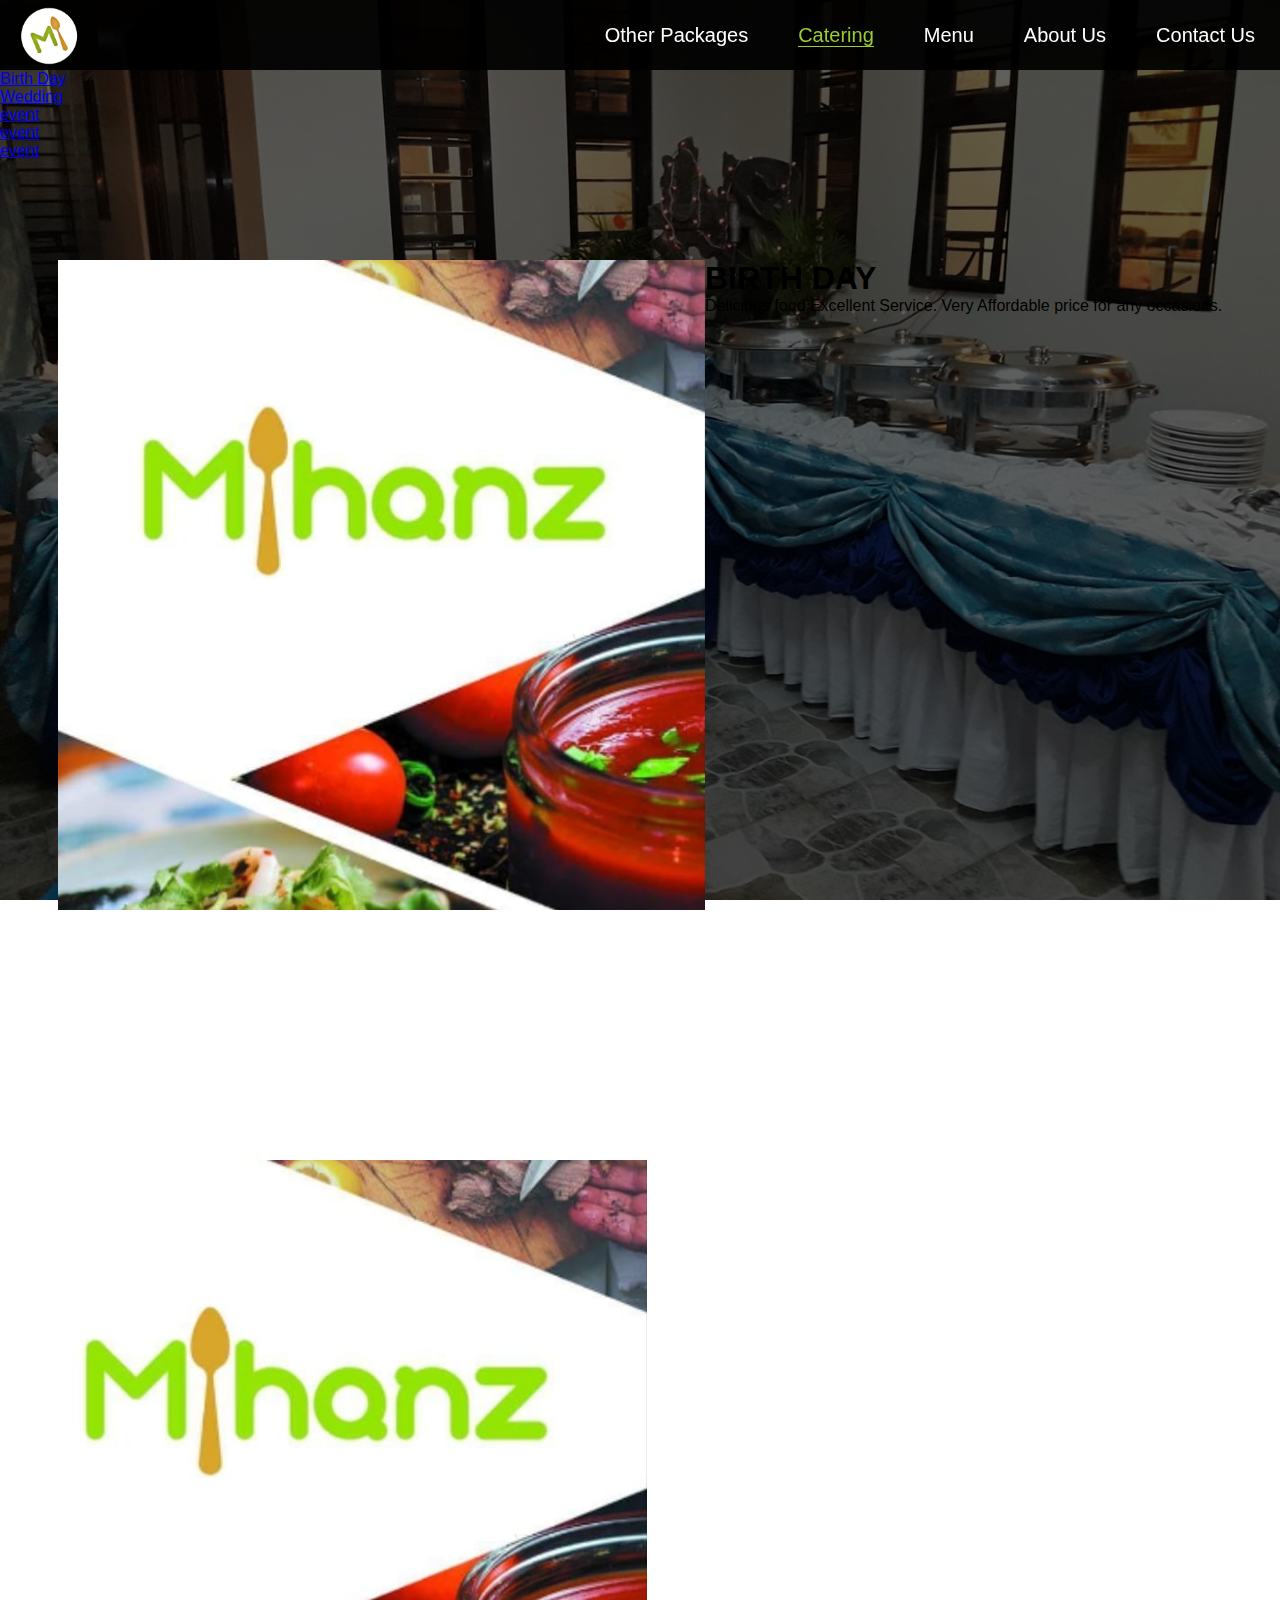
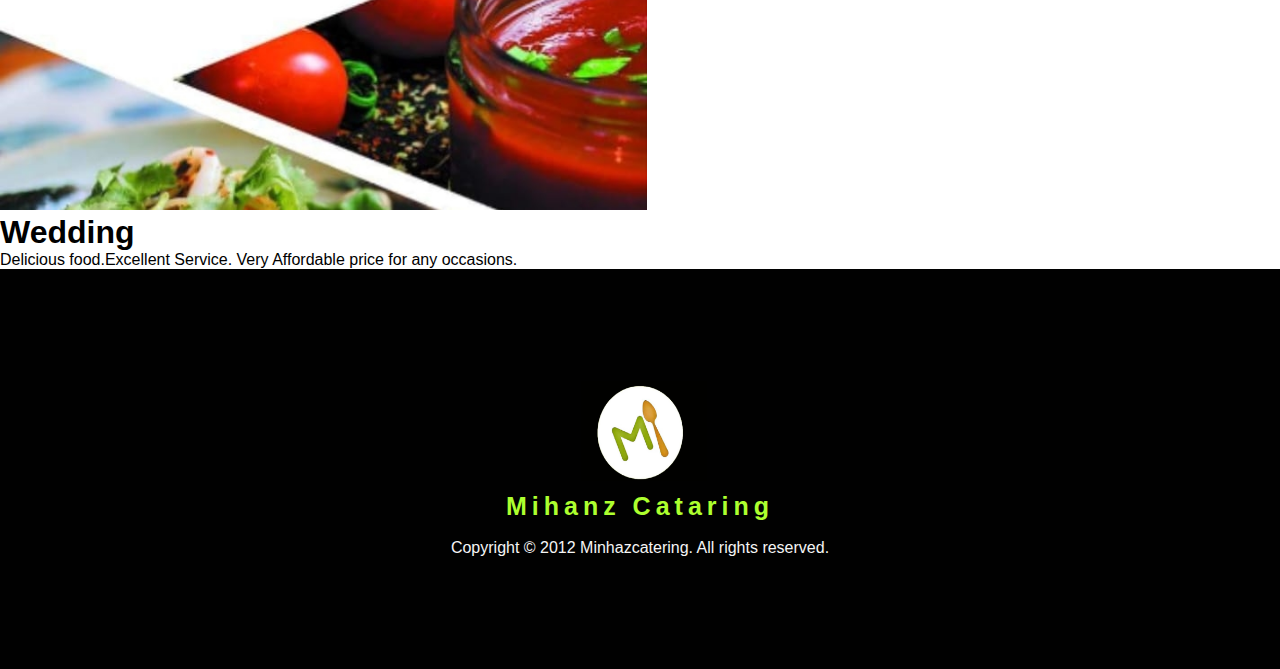
<file: catering.html>
<!DOCTYPE html>
<html lang="en">
<head>
    <meta charset="UTF-8">
    <meta http-equiv="X-UA-Compatible" content="IE=edge">
    <meta name="viewport" content="width=device-width, initial-scale=1.0">  
    <link rel="stylesheet" href="css\catering.css">
    <title>Catering | Mihanz Catering</title>
</head>
<div id="tap"></div>
    <nav id="home" >
        <a href="index.html"><img src="mihanz_Logo.jpg" alt="logo" id="logo" title="Mihanz Catering"> </a> 

        <ul>
            
            <li><a href="#tap">Other Packages</a></li>
            <li><a href="#" id="active">Catering</a></li>
            <li><a href="menu.html">Menu</a></li>
            <li><a href="#about">About Us</a></li>
            <li><a href="#footer">Contact Us</a></li>


        </ul>
        
    </nav> 
    <div class="option">
        <ul>
            
            <li><a href="#">Birth Day</a></li>
            <li><a href="#wedding">Wedding</a></li>
            <li><a href="#">event</a></li>
            <li><a href="#">event</a></li>
            <li><a href="#">event </a></li>
        </ul>
        </div>
<body>
    <div class="event-container">

        <div id="Birthday">

        <div class="container">
            
        
            <div id="carousel">
                <img src="Mihanz.jpg" alt="Mihanz Logo" height="650px">

            </div>
            <div id="info"> 
                <h1>BIRTH DAY</h1>
                <p>Delicious food.Excellent Service. Very Affordable price for any occasions.</p>



            </div>

        </div>
    </div>

        <div id="wedding">
            
            <div class="wcontainer">
            
        
                <div id="carousel">
                    <img src="Mihanz.jpg" alt="Mihanz Logo" height="650px">
    
                </div>
                <div id="info"> 
                    <h1>
                   Wedding
                    </h1>
    
                    <p>Delicious food.Excellent Service. Very Affordable price for any occasions.</p>

                       
                    
    
    
                </div>
    
            </div>
        </div>








    </div>
    
</body>
<footer id="footer">
    <div id="foot-con">
    <center> 
    <img src="mihanz_Logo.jpg" alt="logo" id="flogo" title="Mihanz Catering">
    <h1 id="fsname">Mihanz Cataring</h1>
    </center>
    <br>
    <address></address>
    <p>Copyright &copy; 2012 Minhazcatering. All rights reserved.</p>
    </div>
   
</footer>
</html>
</file>
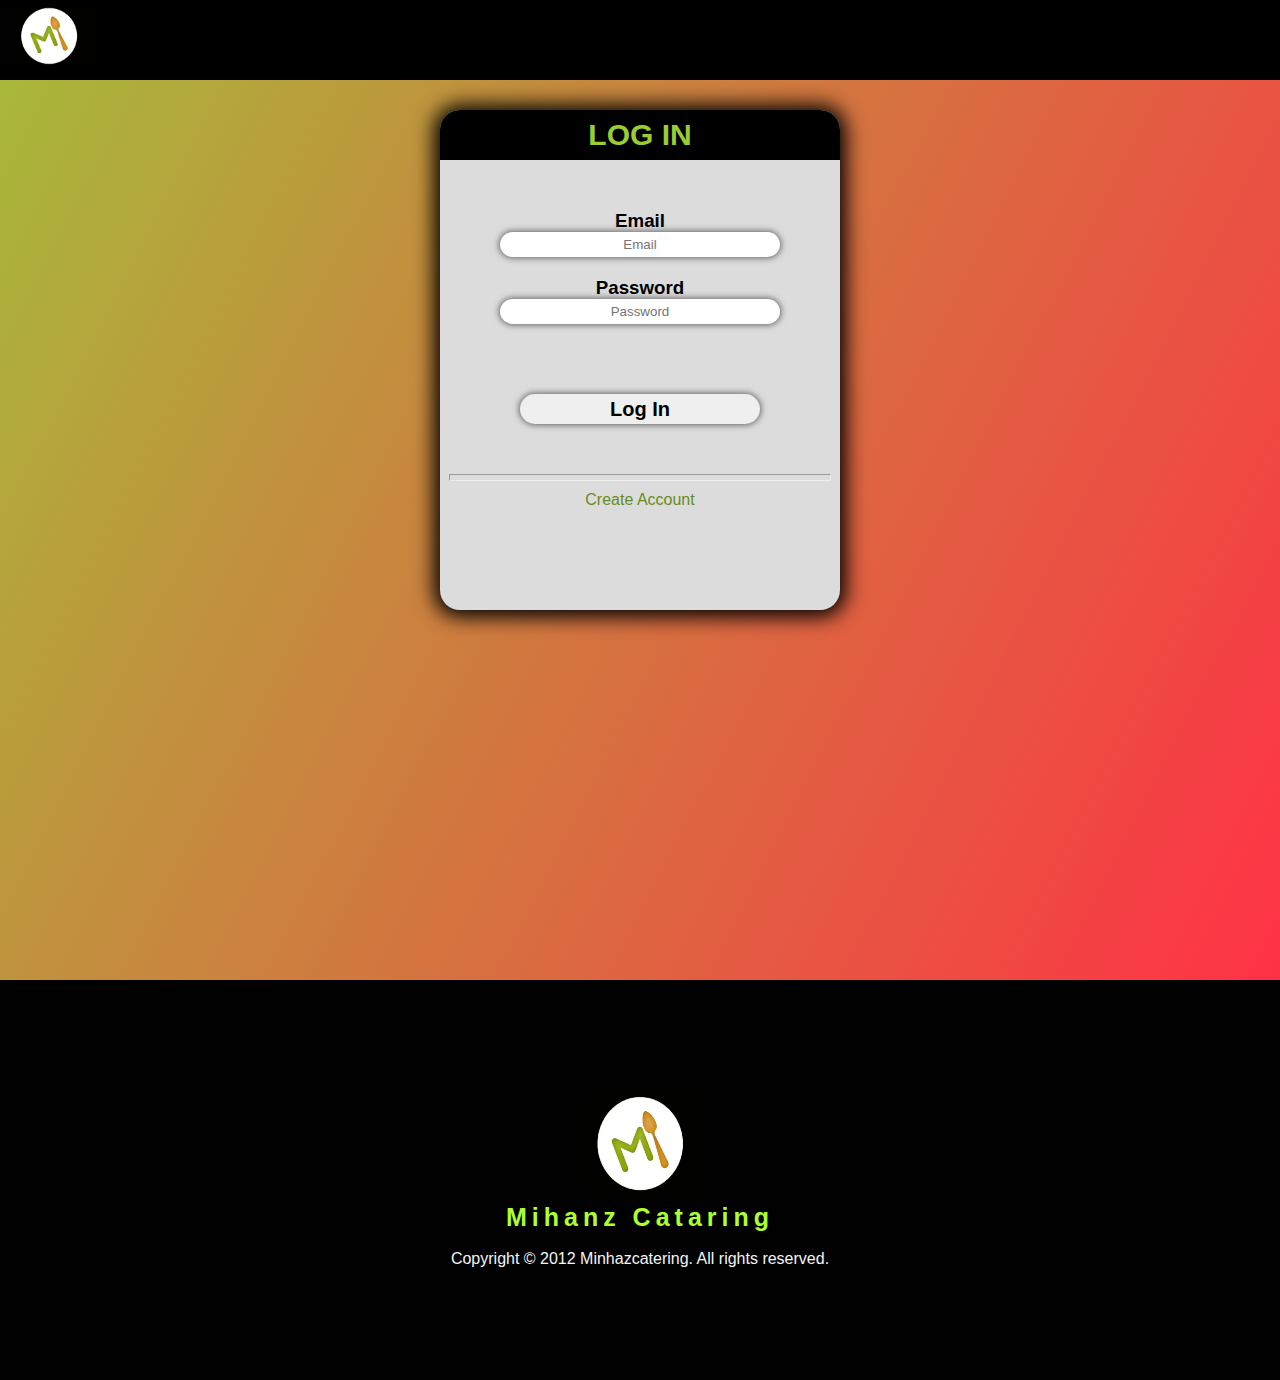
<file: login.html>
<!DOCTYPE html>
<html lang="en">
<head>
    <meta charset="UTF-8">
    <meta http-equiv="X-UA-Compatible" content="IE=edge">
    <meta name="viewport" content="width=device-width, initial-scale=1.0">
    <link rel="stylesheet" href="css\login.css">
    <title>Log In | Mihanz Catering</title>
</head>
<nav id="home" >
    <a href="index.html"><img src="mihanz_Logo.jpg" alt="logo" id="logo" title="Mihanz Catering"> </a> 
</nav> 
<body>
    <div class="container">
        

        <div class="form">
            <div class="nav-login">
                LOG IN
            </div>
                


            <h3>Email </h3>  <input type="email" id="email" placeholder="Email">

            <h3>Password </h3>  <input type="password" id="password" placeholder="Password">
                
            <button id="login-button"><a href="Cart.html">Log In</a></button>
                
                <hr>
                <div id="Register"><a href="register.html" ><p>Create Account</p></a> </div>
               






        </div>





    </div>
    
</body>
<footer id="footer">
    <div id="foot-con">
    <center> 
    <img src="mihanz_Logo.jpg" alt="logo" id="flogo" title="Mihanz Catering">
    <h1 id="fsname">Mihanz Cataring</h1>
    </center>
    <br>
    <address></address>
    <p>Copyright &copy; 2012 Minhazcatering. All rights reserved.</p>
    </div>
   
</footer>
</html>
</file>
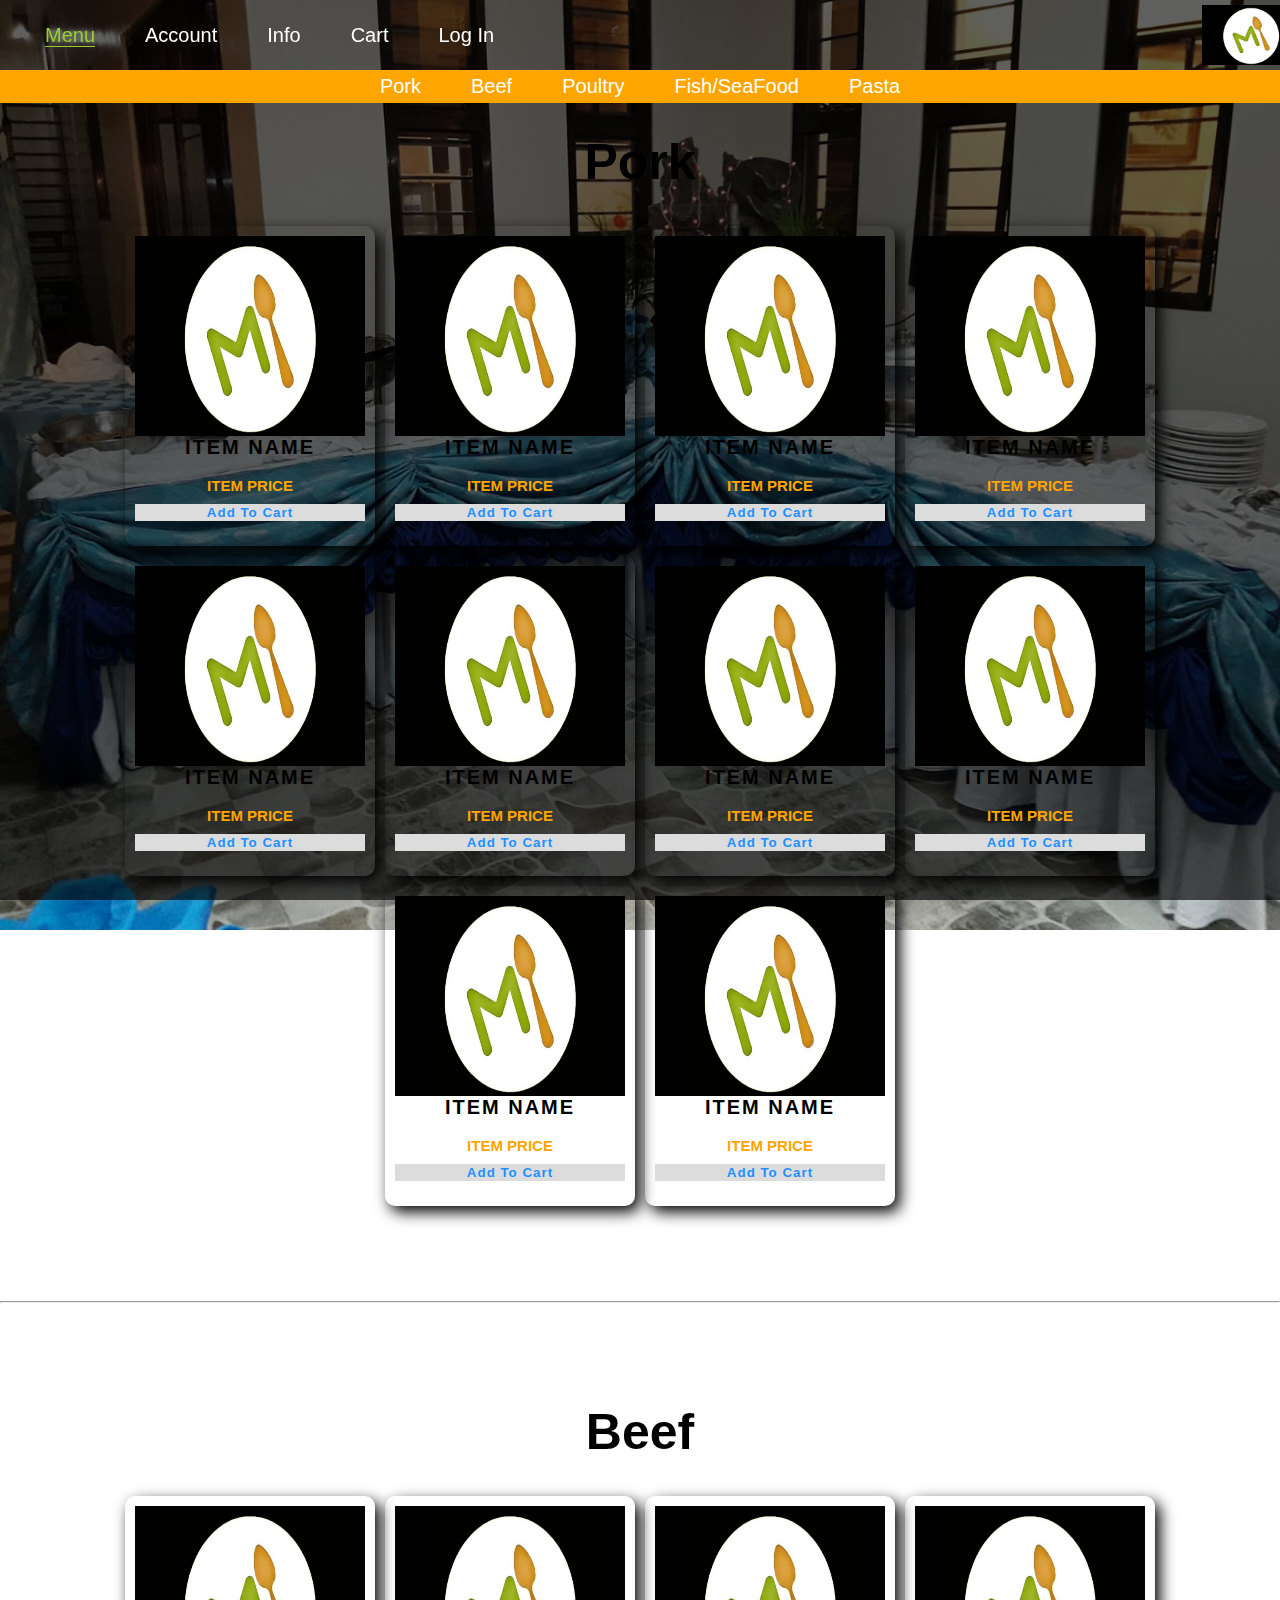
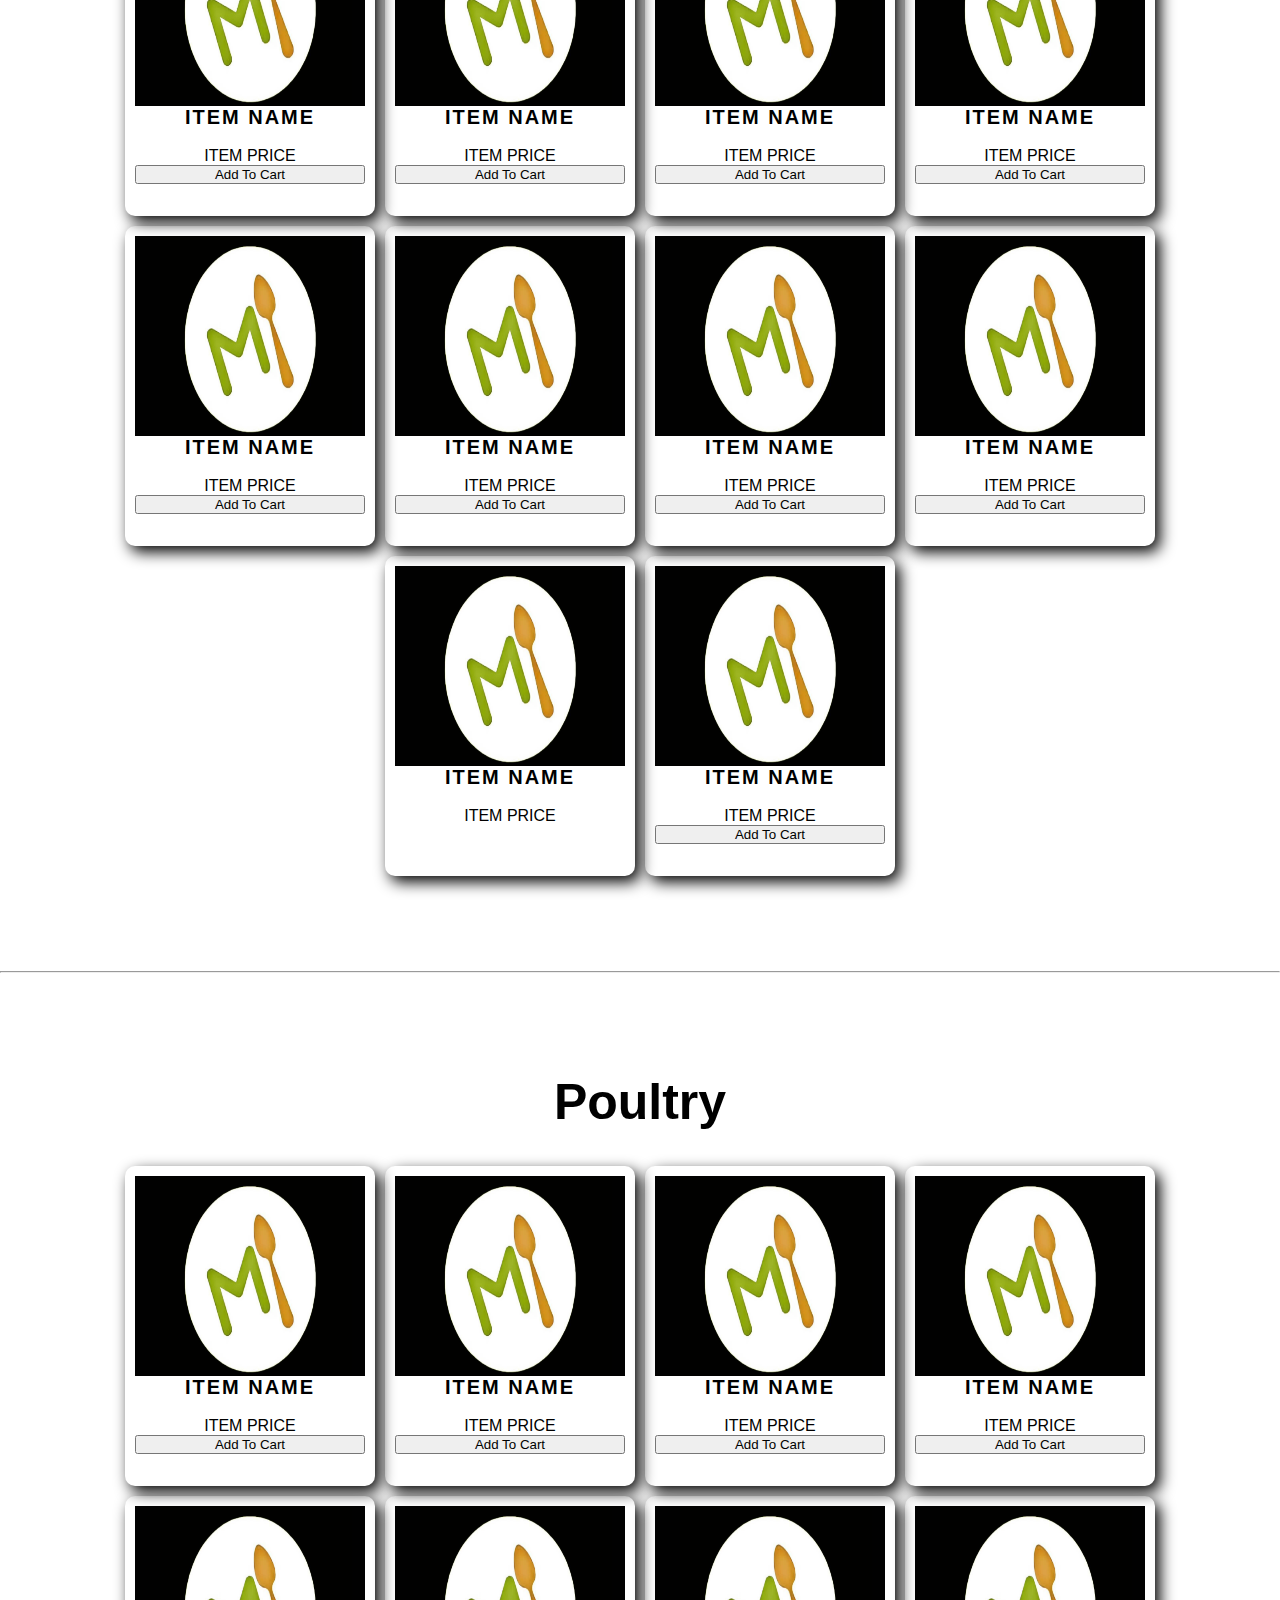
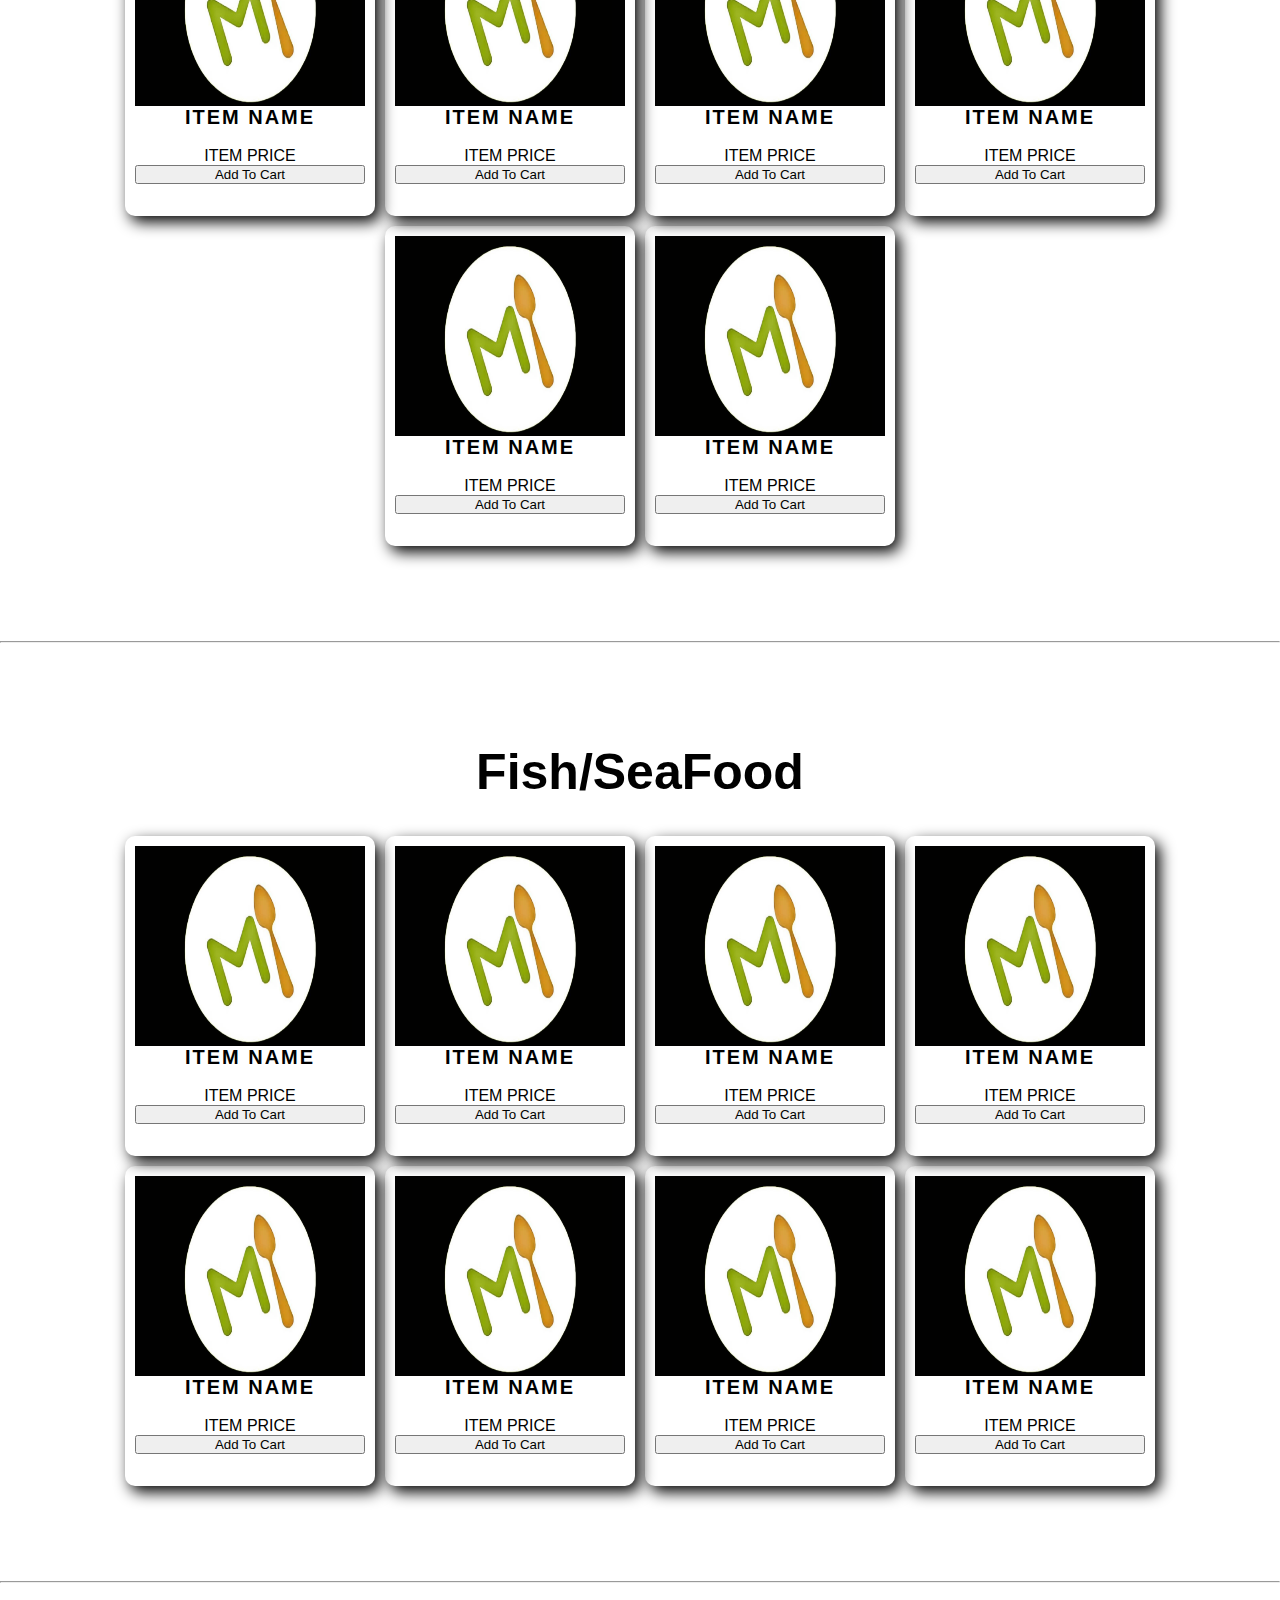
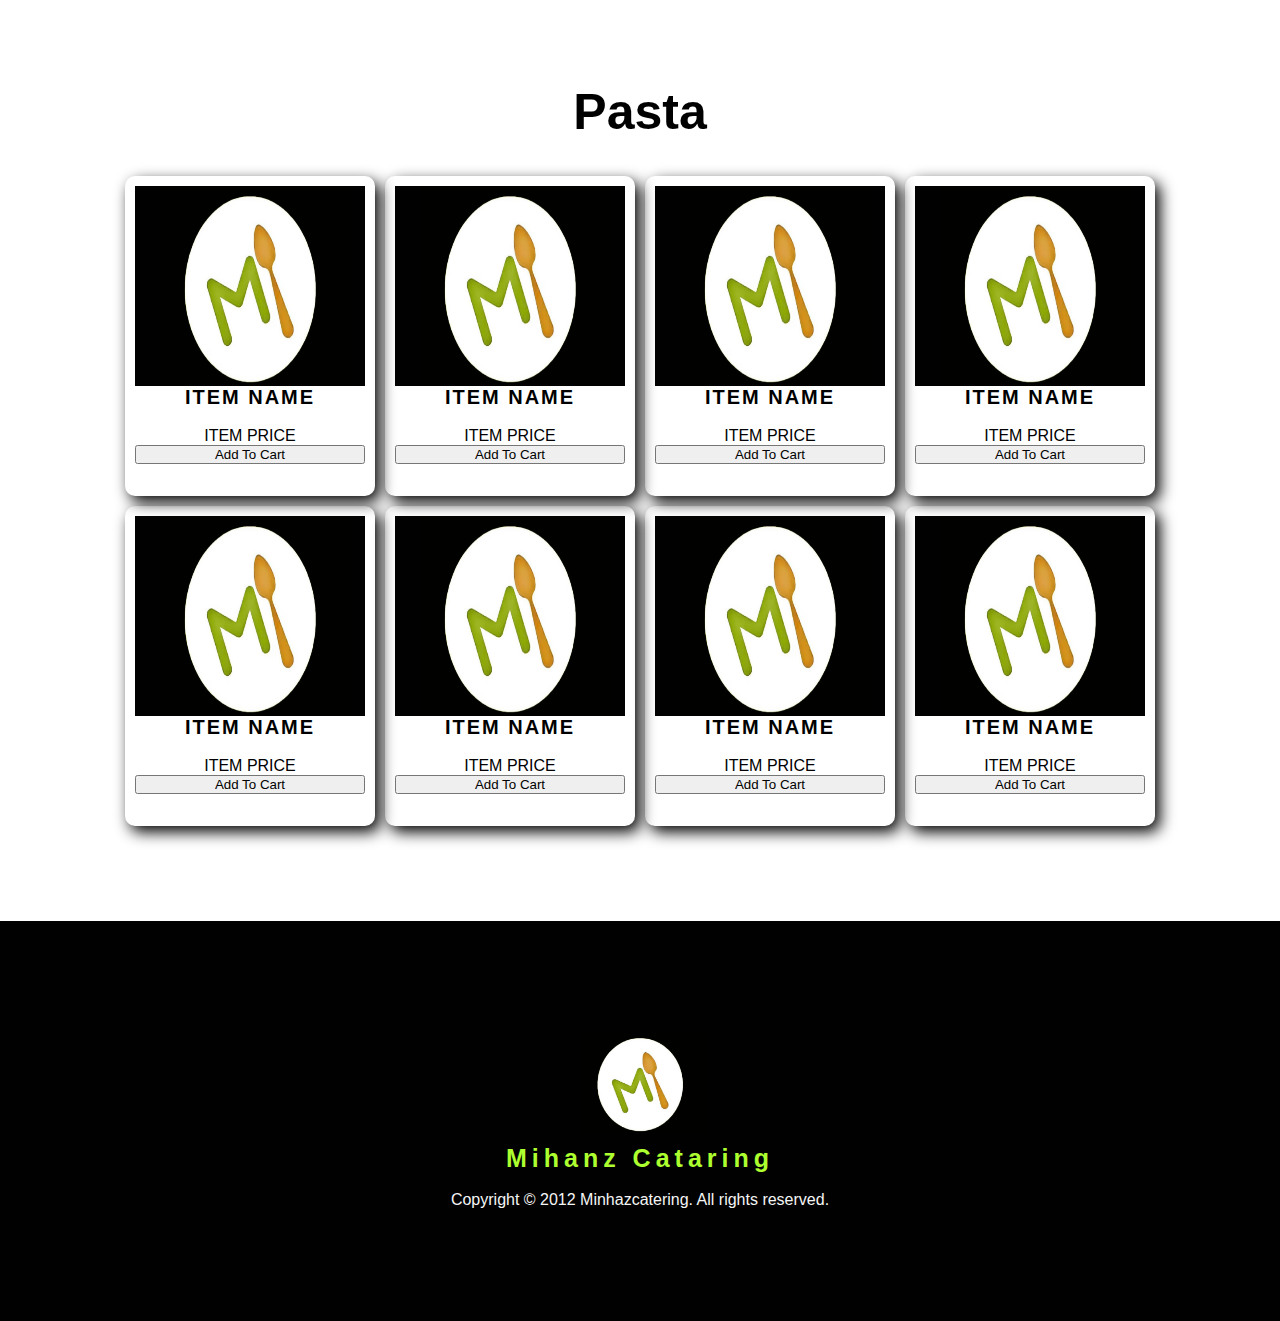
<file: menu.html>
<!DOCTYPE html>
<html lang="en">
<head>
    <meta charset="UTF-8">
    <meta http-equiv="X-UA-Compatible" content="IE=edge">
    <meta name="viewport" content="width=device-width, initial-scale=1.0">
    <link rel="stylesheet" href="css\menu.css">
    <title>  Menu | Mihanz Catering  </title>
</head>
<nav id="home" >
        <a href="index.html"><img src="mihanz_Logo.jpg" alt="logo" id="logo" title="Mihanz Catering"> </a> 

        <ul>
            <li><a href="#" id="active">Menu</a></li>
            <li><a href="account.html">Account</a></li>
            <li><a href="#">Info</a></li>
            <li><a href="Cart.html">Cart</a></li>
            <li><a href="login.html">Log In</a></li>


        </ul>
    </nav> 
<div class="option">
<ul>
    
    <li><a href="#Pork">Pork</a></li>
    <li><a href="#Beef">Beef</a></li>
    <li><a href="#Poultry">Poultry</a></li>
    <li><a href="#Fish">Fish/SeaFood</a></li>
    <li><a href="#Pasta">Pasta </a></li>
</ul>
</div>
<body id="Pork">
    <div class="menucon">
        
        <div  id="Prk" class="menu-option-container">
            <div class="menu-title"> <h1 >Pork</h1> </div>
            <div class="item-con">
                <div class="menu-item">
                    <img src="mihanz_Logo.jpg" alt="" class="item-picture">
                    <h1 class="item-name">ITEM NAME</h1><br>
                    <p class="price">ITEM PRICE</p>
                    <button class="button">Add To Cart</button>

                </div>
                <div class="menu-item">
                    <img src="mihanz_Logo.jpg" alt="" class="item-picture">
                    <h1 class="item-name">ITEM NAME</h1><br>
                    <p class="price">ITEM PRICE</p>
                    <button class="button">Add To Cart</button>

                </div>
                <div class="menu-item">
                    <img src="mihanz_Logo.jpg" alt="" class="item-picture">
                    <h1 class="item-name">ITEM NAME</h1><br>
                    <p class="price">ITEM PRICE</p>
                    <button class="button">Add To Cart</button>

                </div>
                <div class="menu-item">
                    <img src="mihanz_Logo.jpg" alt="" class="item-picture">
                    <h1 class="item-name">ITEM NAME</h1><br>
                    <p class="price">ITEM PRICE</p>
                    <button class="button">Add To Cart</button>

                </div>
                <div class="menu-item">
                    <img src="mihanz_Logo.jpg" alt="" class="item-picture">
                    <h1 class="item-name">ITEM NAME</h1><br>
                    <p class="price">ITEM PRICE</p>
                    <button class="button">Add To Cart</button>

                </div>
                <div class="menu-item">
                    <img src="mihanz_Logo.jpg" alt="" class="item-picture">
                    <h1 class="item-name">ITEM NAME</h1><br>
                    <p class="price">ITEM PRICE</p>
                    <button class="button">Add To Cart</button>

                </div>
                <div class="menu-item">
                    <img src="mihanz_Logo.jpg" alt="" class="item-picture">
                    <h1 class="item-name">ITEM NAME</h1><br>
                    <p class="price">ITEM PRICE</p>
                    <button class="button">Add To Cart</button>

                </div>
                <div class="menu-item">
                    <img src="mihanz_Logo.jpg" alt="" class="item-picture">
                    <h1 class="item-name">ITEM NAME</h1><br>
                    <p class="price">ITEM PRICE</p>
                    <button class="button">Add To Cart</button>

                </div>
                <div class="menu-item">
                    <img src="mihanz_Logo.jpg" alt="" class="item-picture">
                    <h1 class="item-name">ITEM NAME</h1><br>
                    <p class="price">ITEM PRICE</p>
                    <button class="button">Add To Cart</button>

                </div>
                <div class="menu-item">
                    <img src="mihanz_Logo.jpg" alt="" class="item-picture">
                    <h1 class="item-name">ITEM NAME</h1><br>
                    <p class="price">ITEM PRICE</p>
                    <button class="button">Add To Cart</button>

                </div>




            </div>
            
        </div>
        <hr>
        <div  id="Beef" class="menu-option-container">
        <div class="menu-title"> <h1 >Beef</h1> </div>
            <div class="item-con" id="sh">
                <div class="menu-item">
                    <img src="mihanz_Logo.jpg" alt="" class="item-picture">
                    <h1 class="item-name">ITEM NAME</h1><br>
                    <p>ITEM PRICE</p>
                    <button>Add To Cart</button>

                </div>
                <div class="menu-item">
                    <img src="mihanz_Logo.jpg" alt="" class="item-picture">
                    <h1 class="item-name">ITEM NAME</h1><br>
                    <p>ITEM PRICE</p>
                    <button>Add To Cart</button>

                </div>
                <div class="menu-item">
                    <img src="mihanz_Logo.jpg" alt="" class="item-picture">
                    <h1 class="item-name">ITEM NAME</h1><br>
                    <p>ITEM PRICE</p>
                    <button>Add To Cart</button>

                </div>
                <div class="menu-item">
                    <img src="mihanz_Logo.jpg" alt="" class="item-picture">
                    <h1 class="item-name">ITEM NAME</h1><br>
                    <p>ITEM PRICE</p>
                    <button>Add To Cart</button>

                </div>
                <div class="menu-item">
                    <img src="mihanz_Logo.jpg" alt="" class="item-picture">
                    <h1 class="item-name">ITEM NAME</h1><br>
                    <p>ITEM PRICE</p>
                    <button>Add To Cart</button>

                </div>
                <div class="menu-item">
                    <img src="mihanz_Logo.jpg" alt="" class="item-picture">
                    <h1 class="item-name">ITEM NAME</h1><br>
                    <p>ITEM PRICE</p>
                    <button>Add To Cart</button>

                </div>
                <div class="menu-item">
                    <img src="mihanz_Logo.jpg" alt="" class="item-picture">
                    <h1 class="item-name">ITEM NAME</h1><br>
                    <p>ITEM PRICE</p>
                    <button>Add To Cart</button>
                </div>
                <div class="menu-item">
                    <img src="mihanz_Logo.jpg" alt="" class="item-picture">
                    <h1 class="item-name">ITEM NAME</h1><br>
                    <p>ITEM PRICE</p>
                    <button>Add To Cart</button>
                </div>
                <div class="menu-item">
                    <img src="mihanz_Logo.jpg" alt="" class="item-picture">
                    <h1 class="item-name">ITEM NAME</h1><br>
                    <p>ITEM PRICE</p>

                </div>
                <div class="menu-item">
                    <img src="mihanz_Logo.jpg" alt="" class="item-picture">
                    <h1 class="item-name">ITEM NAME</h1><br>
                    <p>ITEM PRICE</p>
                    <button>Add To Cart</button>
                </div>
            
        </div>
        </div>
        <hr>
        <div id="Poultry" class="menu-option-container">

            <div class="menu-title"> <h1 >Poultry</h1> </div>

            <div class="item-con" >

                <div class="menu-item">
                    <img src="mihanz_Logo.jpg" alt="" class="item-picture">
                    <h1 class="item-name">ITEM NAME</h1><br>
                    <p>ITEM PRICE</p>
                    <button>Add To Cart</button>
                </div>
                <div class="menu-item">
                    <img src="mihanz_Logo.jpg" alt="" class="item-picture">
                    <h1 class="item-name">ITEM NAME</h1><br>
                    <p>ITEM PRICE</p>
                    <button>Add To Cart</button>
                </div>
            
                <div class="menu-item">
                    <img src="mihanz_Logo.jpg" alt="" class="item-picture">
                    <h1 class="item-name">ITEM NAME</h1><br>
                    <p>ITEM PRICE</p>
                    <button>Add To Cart</button>
                </div>
                <div class="menu-item">
                    <img src="mihanz_Logo.jpg" alt="" class="item-picture">
                    <h1 class="item-name">ITEM NAME</h1><br>
                    <p>ITEM PRICE</p>
                    <button>Add To Cart</button>
                </div>
            
                <div class="menu-item">
                    <img src="mihanz_Logo.jpg" alt="" class="item-picture">
                    <h1 class="item-name">ITEM NAME</h1><br>
                    <p>ITEM PRICE</p>
                    <button>Add To Cart</button>
                </div>
            
                <div class="menu-item">
                    <img src="mihanz_Logo.jpg" alt="" class="item-picture">
                    <h1 class="item-name">ITEM NAME</h1><br>
                    <p>ITEM PRICE</p>
                    <button>Add To Cart</button>
                </div>
            
                <div class="menu-item">
                    <img src="mihanz_Logo.jpg" alt="" class="item-picture">
                    <h1 class="item-name">ITEM NAME</h1><br>
                    <p>ITEM PRICE</p>
                    <button>Add To Cart</button>
                </div>
            
                <div class="menu-item">
                    <img src="mihanz_Logo.jpg" alt="" class="item-picture">
                    <h1 class="item-name">ITEM NAME</h1><br>
                    <p>ITEM PRICE</p>
                    <button>Add To Cart</button>
                </div>
            
                <div class="menu-item">
                    <img src="mihanz_Logo.jpg" alt="" class="item-picture">
                    <h1 class="item-name">ITEM NAME</h1><br>
                    <p>ITEM PRICE</p>
                    <button>Add To Cart</button>
                </div>
                <div class="menu-item">
                    <img src="mihanz_Logo.jpg" alt="" class="item-picture">
                    <h1 class="item-name">ITEM NAME</h1><br>
                    <p>ITEM PRICE</p>
                    <button>Add To Cart</button>
                </div>
            
        </div>    
        </div>
        <hr>
        <div id="Fish" class="menu-option-container">
            
                <div class="menu-title"> <h1 >Fish/SeaFood</h1> </div>
                <div class="item-con">
                    <div class="menu-item">
                        <img src="mihanz_Logo.jpg" alt="" class="item-picture">
                        <h1 class="item-name">ITEM NAME</h1><br>
                        <p>ITEM PRICE</p>
                        <button>Add To Cart</button>
    
                    </div>
                    <div class="menu-item">
                        <img src="mihanz_Logo.jpg" alt="" class="item-picture">
                        <h1 class="item-name">ITEM NAME</h1><br>
                        <p>ITEM PRICE</p>
                        <button>Add To Cart</button>
    
                    </div>
                    <div class="menu-item">
                        <img src="mihanz_Logo.jpg" alt="" class="item-picture">
                        <h1 class="item-name">ITEM NAME</h1><br>
                        <p>ITEM PRICE</p>
                        <button>Add To Cart</button>
    
                    </div>
                    <div class="menu-item">
                        <img src="mihanz_Logo.jpg" alt="" class="item-picture">
                        <h1 class="item-name">ITEM NAME</h1><br>
                        <p>ITEM PRICE</p>
                        <button>Add To Cart</button>
    
                    </div>
                    <div class="menu-item">
                        <img src="mihanz_Logo.jpg" alt="" class="item-picture">
                        <h1 class="item-name">ITEM NAME</h1><br>
                        <p>ITEM PRICE</p>
                        <button>Add To Cart</button>
    
                    </div>
                    <div class="menu-item">
                        <img src="mihanz_Logo.jpg" alt="" class="item-picture">
                        <h1 class="item-name">ITEM NAME</h1><br>
                        <p>ITEM PRICE</p>
                        <button>Add To Cart</button>
    
                    </div>
                    <div class="menu-item">
                        <img src="mihanz_Logo.jpg" alt="" class="item-picture">
                        <h1 class="item-name">ITEM NAME</h1><br>
                        <p>ITEM PRICE</p>
                        <button>Add To Cart</button>
    
                    </div>
                    <div class="menu-item">
                        <img src="mihanz_Logo.jpg" alt="" class="item-picture">
                        <h1 class="item-name">ITEM NAME</h1><br>
                        <p>ITEM PRICE</p>
                        <button>Add To Cart</button>
    
                    </div>
    
    
    
    
                </div>
                
        </div>
        <hr>
        <div  id="Pasta" class="menu-option-container">
                <div class="menu-title"> <h1 >Pasta</h1> </div>
                <div class="item-con">
                    <div class="menu-item">
                        <img src="mihanz_Logo.jpg" alt="" class="item-picture">
                        <h1 class="item-name">ITEM NAME</h1><br>
                        <p>ITEM PRICE</p>
                        <button>Add To Cart</button>
    
                    </div>
                    <div class="menu-item">
                        <img src="mihanz_Logo.jpg" alt="" class="item-picture">
                        <h1 class="item-name">ITEM NAME</h1><br>
                        <p>ITEM PRICE</p>
                        <button>Add To Cart</button>
    
                    </div>
                    <div class="menu-item">
                        <img src="mihanz_Logo.jpg" alt="" class="item-picture">
                        <h1 class="item-name">ITEM NAME</h1><br>
                        <p>ITEM PRICE</p>
                        <button>Add To Cart</button>
    
                    </div>
                    <div class="menu-item">
                        <img src="mihanz_Logo.jpg" alt="" class="item-picture">
                        <h1 class="item-name">ITEM NAME</h1><br>
                        <p>ITEM PRICE</p>
                        <button>Add To Cart</button>
    
                    </div>
                    <div class="menu-item">
                        <img src="mihanz_Logo.jpg" alt="" class="item-picture">
                        <h1 class="item-name">ITEM NAME</h1><br>
                        <p>ITEM PRICE</p>
                        <button>Add To Cart</button>
    
                    </div>
                    <div class="menu-item">
                        <img src="mihanz_Logo.jpg" alt="" class="item-picture">
                        <h1 class="item-name">ITEM NAME</h1><br>
                        <p>ITEM PRICE</p>
                        <button>Add To Cart</button>
    
                    </div>
                    <div class="menu-item">
                        <img src="mihanz_Logo.jpg" alt="" class="item-picture">
                        <h1 class="item-name">ITEM NAME</h1><br>
                        <p>ITEM PRICE</p>
                        <button>Add To Cart</button>
    
                    </div>
                    <div class="menu-item">
                        <img src="mihanz_Logo.jpg" alt="" class="item-picture">
                        <h1 class="item-name">ITEM NAME</h1><br>
                        <p>ITEM PRICE</p>
                        <button>Add To Cart</button>
    
                    </div>
    
    
    
    
                </div>
                
            </div>
</div>
    </div>
</body>

<footer id="footer">
        <div id="foot-con">
        <center> 
        <img src="mihanz_Logo.jpg" alt="logo" id="flogo" title="Mihanz Catering">
        <h1 id="fsname">Mihanz Cataring</h1>
        </center>
        <br>
        <address></address>
        <p>Copyright &copy; 2012 Minhazcatering. All rights reserved.</p>
        </div>
       
</footer>
</html>
</file>
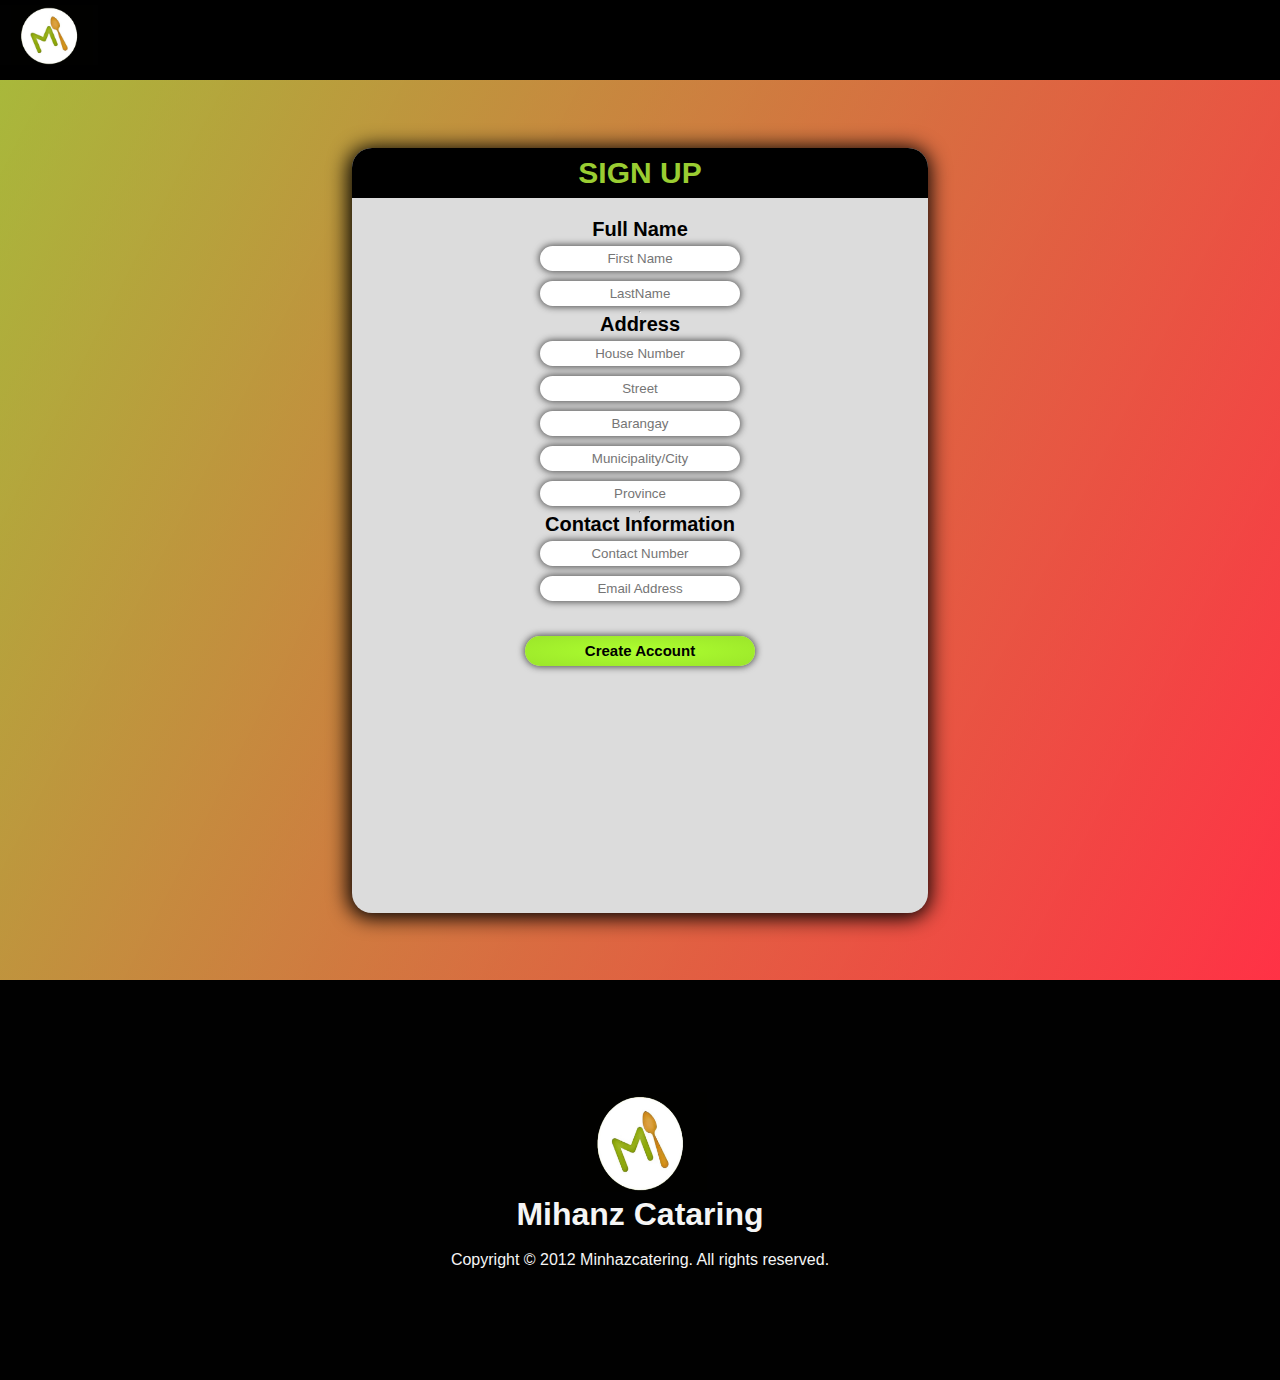
<file: register.html>
<!DOCTYPE html>
<html lang="en">
<head>
    <meta charset="UTF-8">
    <meta http-equiv="X-UA-Compatible" content="IE=edge">
    <meta name="viewport" content="width=device-width, initial-scale=1.0">
    <link rel="stylesheet" href="css\register.css">
    <title>Registration | Mihanz Catering</title>
</head>
<div id="tap"></div>
    <nav id="home" >
        <a href="index.html"><img src="mihanz_Logo.jpg" alt="logo" id="logo" title="Mihanz Catering"> </a>   
    </nav> 
<body>
    <div class="container">
        <div class="register-form">
            <div id="signup">
                SIGN UP
            </div>
            Full Name
           <input type="text"  placeholder="First Name" required>
           <input type="text"  placeholder="LastName" required>
<hr>
           Address
           <input type="text"  placeholder="House Number" >
           <input type="text" placeholder="Street">
           <input type="text" placeholder="Barangay">
           <input type="text" placeholder="Municipality/City">
           <input type="text" placeholder="Province">

           
<hr>
            Contact Information
            <input type="tel" placeholder="Contact Number">
            <input type="email" placeholder="Email Address">

           <button id="Create-button"><a href="login.html">Create Account</a></button> 


        </div>














    </div>
</body>
<footer id="footer">
    <div id="foot-con">
    <center> 
    <img src="mihanz_Logo.jpg" alt="logo" id="flogo" title="Mihanz Catering">
    <h1 id="fsname">Mihanz Cataring</h1>
    </center>
    <br>
    <address></address>
    <p>Copyright &copy; 2012 Minhazcatering. All rights reserved.</p>
    </div>
   
</footer>
</html>
</file>
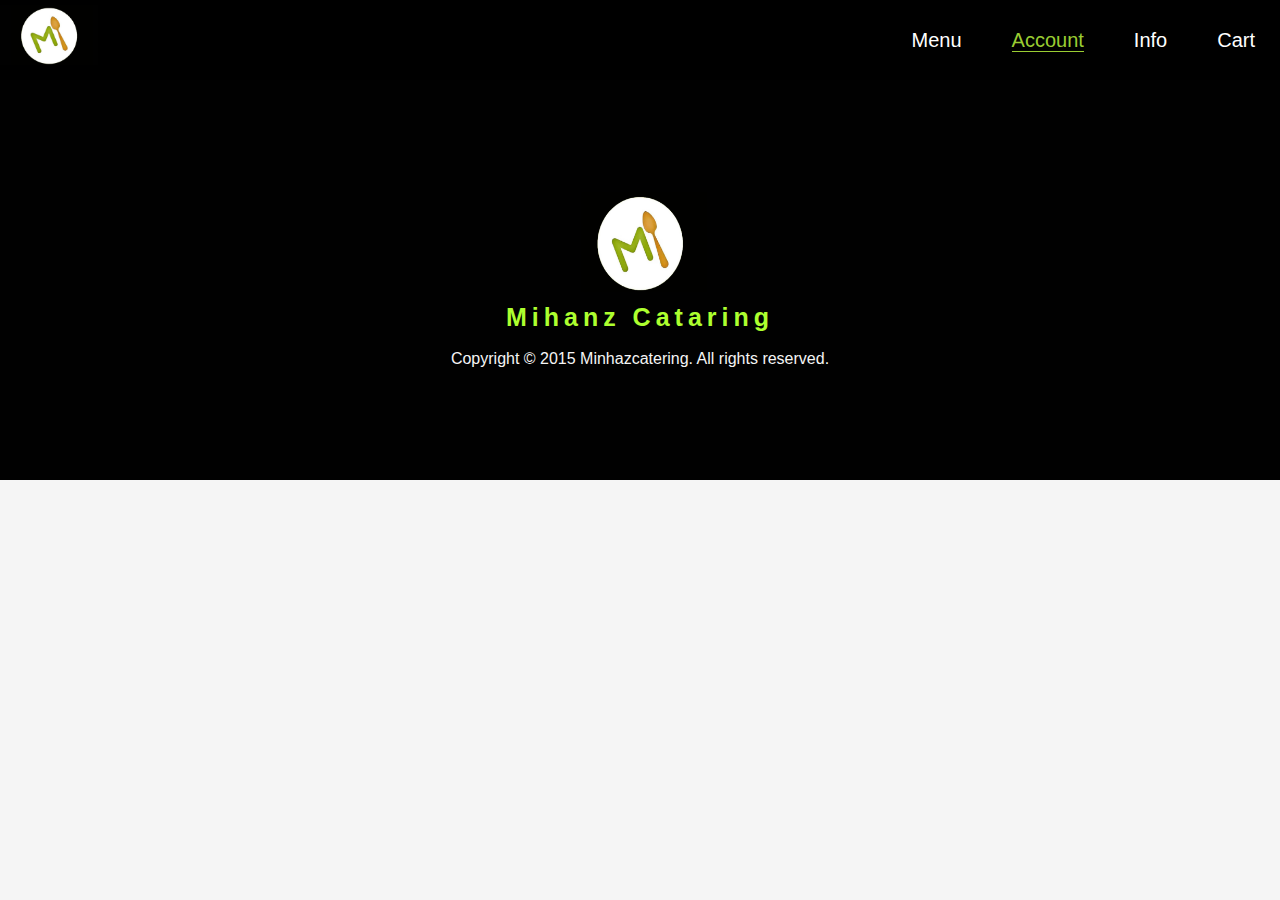
<file: html/account.html>
<!DOCTYPE html>
<html lang="en">
<head>
    <meta charset="UTF-8">
    <meta http-equiv="X-UA-Compatible" content="IE=edge">
    <meta name="viewport" content="width=device-width, initial-scale=1.0">
    <link rel="stylesheet" href="..\css\account.css">
    <title>Account | Mihanz Catering</title>
</head>
<nav id="home" >
    <a href="..\index.html"><img src="mihanz_Logo.jpg" alt="logo" id="logo" title="Mihanz Catering"> </a> 

    <ul>
        <li><a href="menu.html">Menu</a></li>
        <li><a href="#" id="active">Account</a></li>
        <li><a href="#">Info</a></li>
        <li><a href="Cart.html">Cart</a></li>


    </ul>
</nav> 
<body>
    
</body>
<footer id="footer">
    <div id="foot-con">
    <center> 
    <img src="mihanz_Logo.jpg" alt="logo" id="flogo" title="Mihanz Catering">
    <h1 id="fsname">Mihanz Cataring</h1>
    </center>
    <br>
    <address></address>
    <p>Copyright &copy; 2015 Minhazcatering. All rights reserved.</p>
    </div>
   
</footer>
</html>
</file>
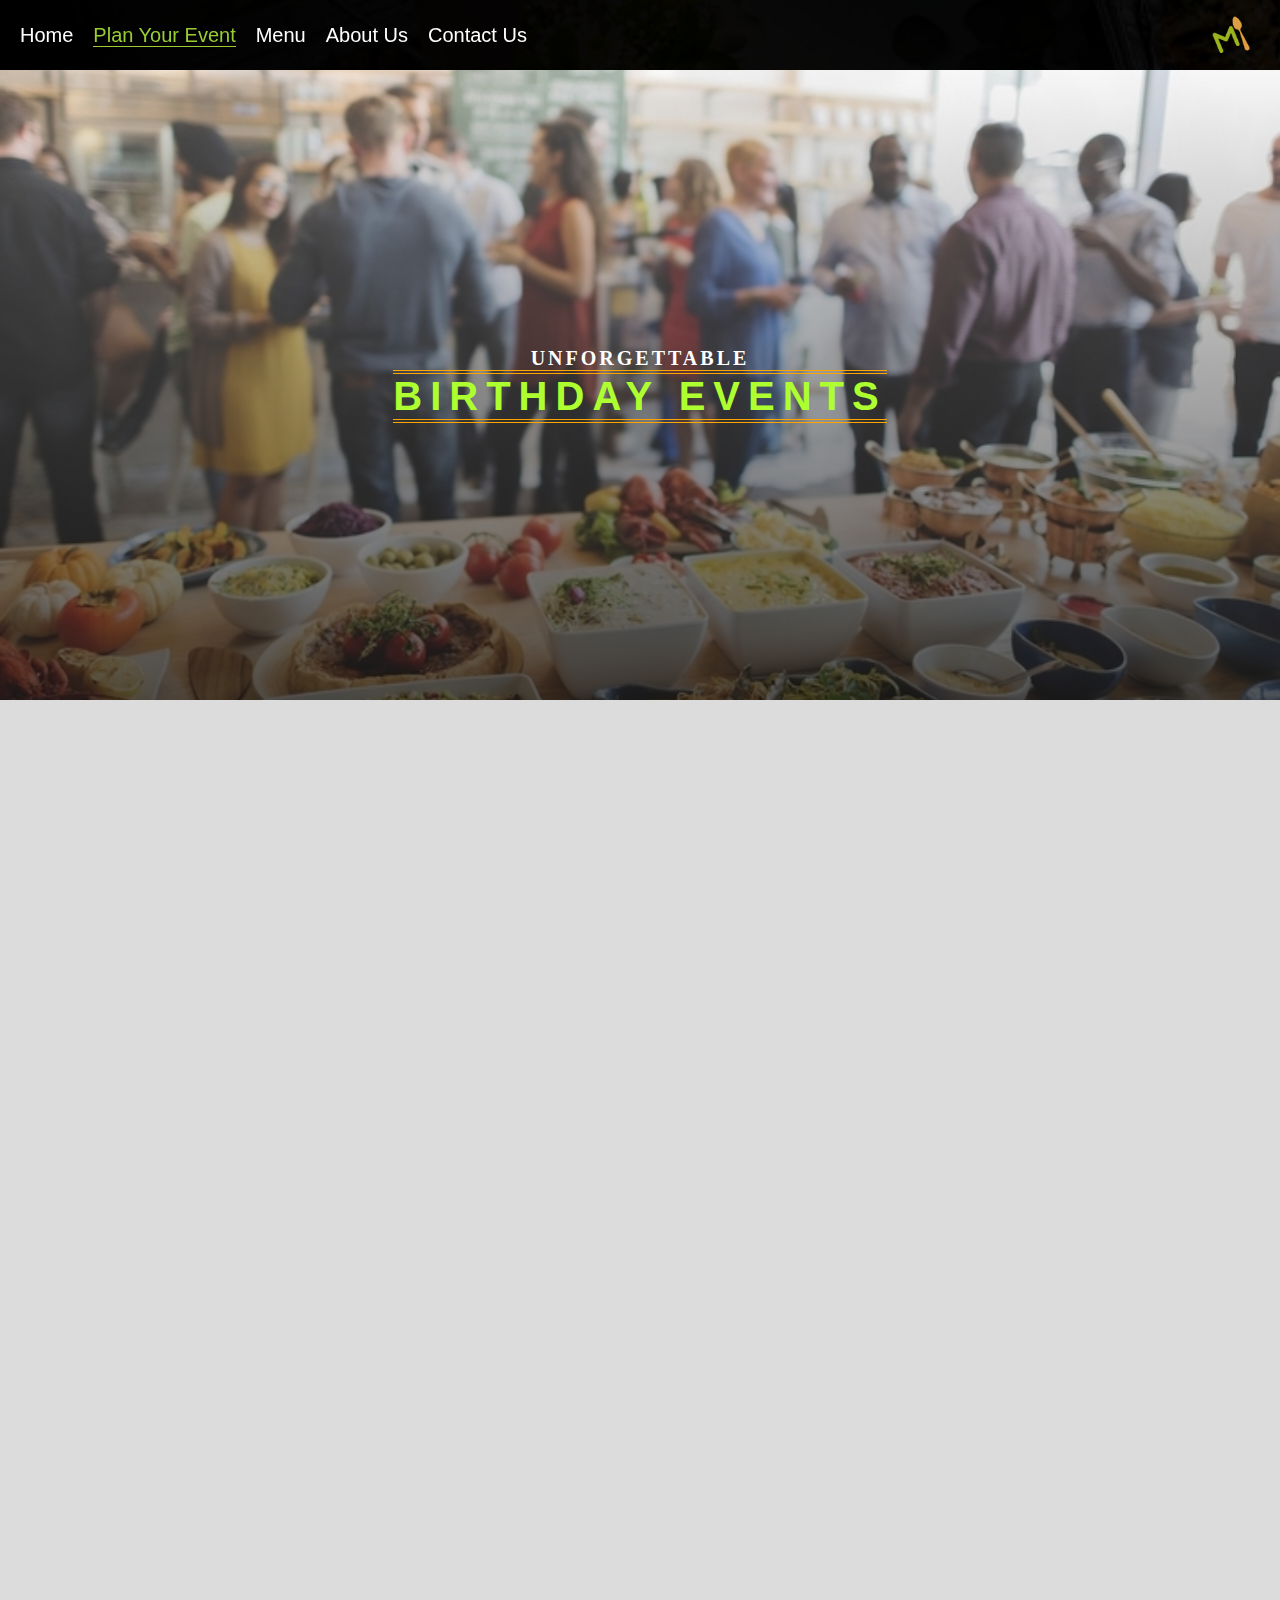
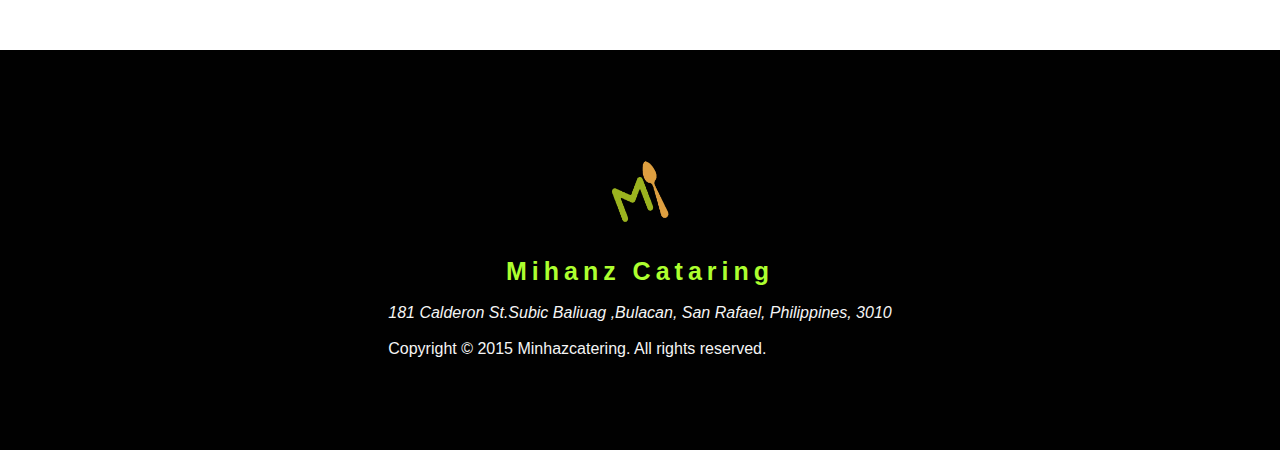
<file: html/birthday.html>
<!DOCTYPE html>
<html lang="en">
<head>
    <meta charset="UTF-8">
    <meta http-equiv="X-UA-Compatible" content="IE=edge">
    <meta name="viewport" content="width=device-width, initial-scale=1.0">
    <link rel="stylesheet" href="..\css\birthday.css">
    <title>Birthday| Mihanz Catering</title>
</head>
<nav id="home" >
    <a href="#tap"><img src="..\images\mihanz-logo-transparent.png" alt="logo" id="logo" title="Mihanz Catering"> </a> 

    <ul>
        
        <li><a href="..\index.html">Home</a></li>
        <li id="hovering"><a id="active" >Plan Your Event</a>
        <div class="submenu-option">
            <ul id="catering">
                <li class="item-selection" id="birthday" >
                    <a id="active">Birthday </a>
                </li>
                <li class="item-selection" id="baptismal">
                    <a href="baptismal.html" >Baptismal </a>   
                </li>
            </ul>
        </div>
            
        
        
        </li>
        <li><a href="menu.html">Menu</a></li>
        <li><a href="#about">About Us</a></li>
        <li><a href="#footer">Contact Us</a></li>


    </ul>
    
</nav> 
<body>
    <div class="container">
        <div class="title">
           <h1>Unforgettable</h1> 
            <h2>Birthday Events</h2> 
        </div>
        
        <div class="form">
            <form action="">





            </form>
        </div>

    </div>
    
</body>
<footer id="footer">
    <div id="foot-con">
    <center> 
    <a href="https://www.facebook.com/profile.php?id=100066545202436"><img src="..\images\mihanz-logo-transparent.png" alt="logo" id="flogo" title="Mihanz Catering"></a>
    <h1 id="fsname">Mihanz Cataring</h1>
    </center>
    <br>
    
    <address>181 Calderon St.Subic Baliuag ,Bulacan, San Rafael, Philippines, 3010 </address>
    <br>
    <p>Copyright &copy; 2015 Minhazcatering. All rights reserved.</p>
    </div>
   
</footer>
</html>
</file>
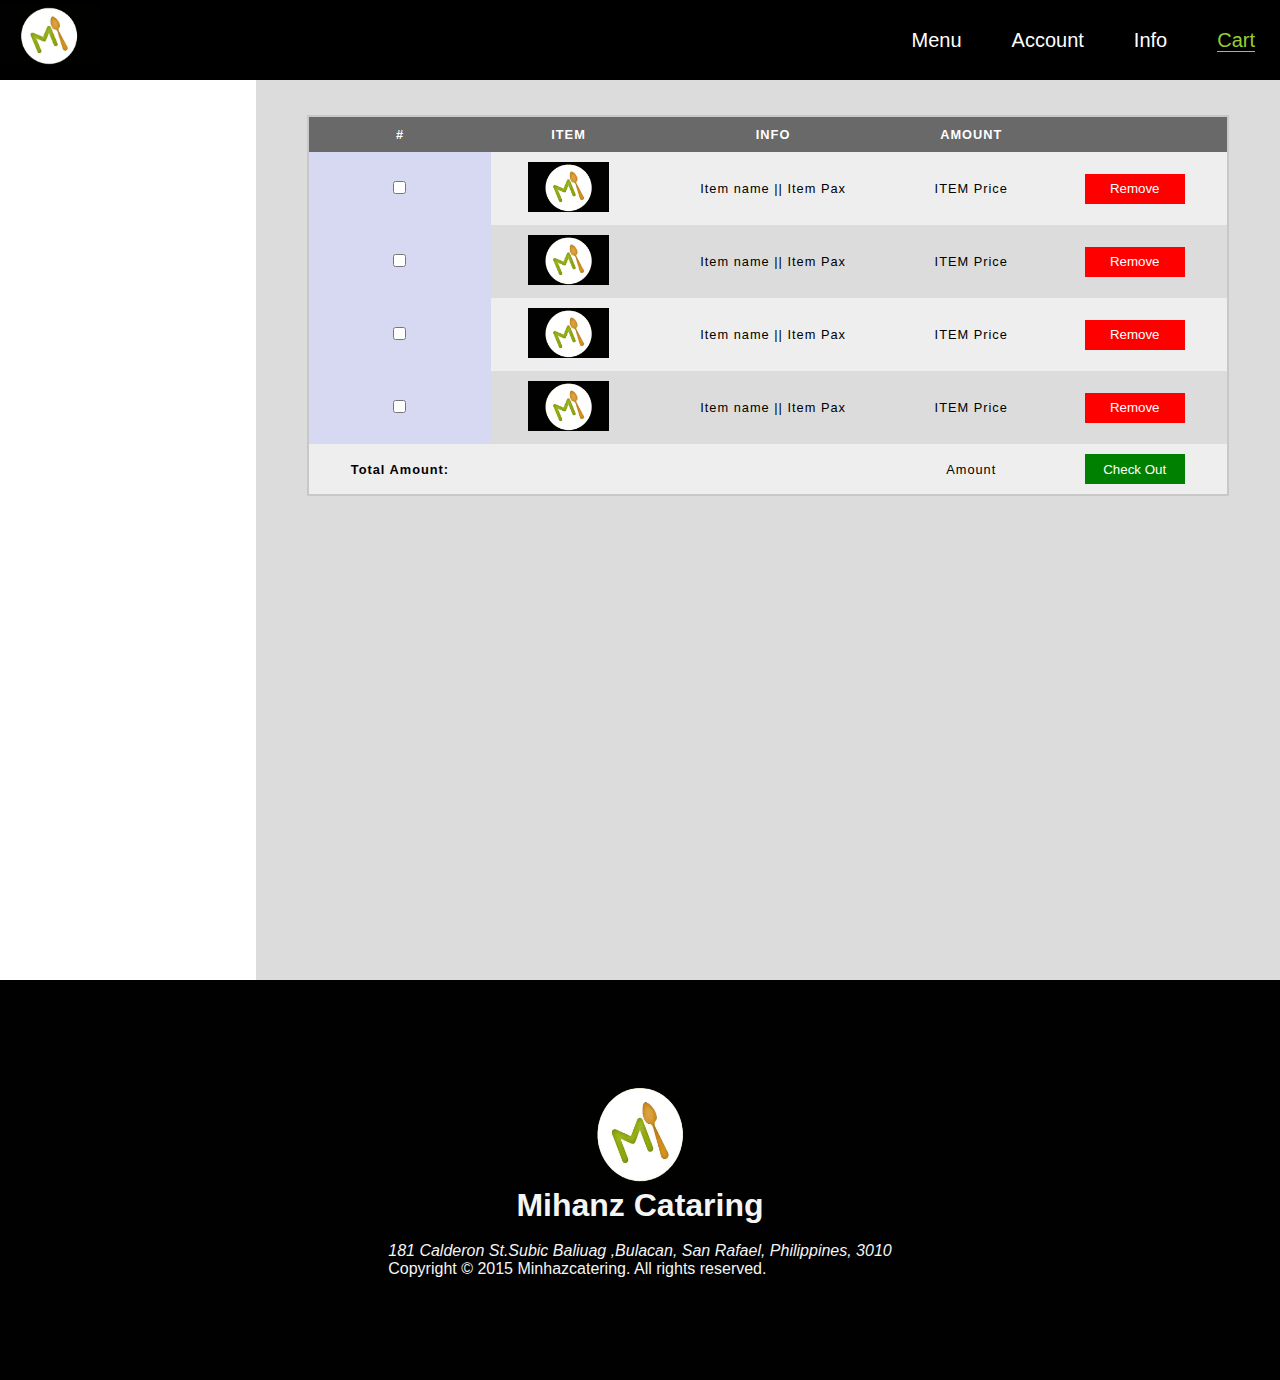
<file: html/Cart.html>
<!DOCTYPE html>
<html lang="en">
<head>
    <meta charset="UTF-8">
    <meta http-equiv="X-UA-Compatible" content="IE=edge">
    <meta name="viewport" content="width=device-width, initial-scale=1.0">
    <link rel="stylesheet" href="..\css\cart.css">
    <title>Cart | Mihanz Catering</title>
</head>
<nav id="home" >
    <a href="..\index.html"><img src="mihanz_Logo.jpg" alt="logo" id="logo" title="Mihanz Catering"> </a> 
    <ul>
        <li><a href="menu.html">Menu</a></li>
        <li><a href="account.html">Account</a></li>
        <li><a href="#">Info</a></li>
        <li><a href="#" id="active">Cart</a></li>
    </ul>
</nav> 
<body>
    <div class="container">
        <div class="info-container">
            <div class="cart-container">
                <div class="item-container">
                    <table>
                        <tr>
                            <th scope="col">#</th>
                            <th scope="col">ITEM</th>
                            <th scope="col">INFO</th>
                            <th scope="col">AMOUNT</th>
                            <th scope="col"></th>
                        </tr>
                        <tr>
                            <th scope="row"><input type="checkbox" name="check-out"></th>
                            <td><img src="mihanz_Logo.jpg" alt=""></td>
                            <td>Item name || Item Pax</td>
                            <td>ITEM Price</td>
                            <td><button >Remove</button></td>

                        </tr>
                        <tr>
                            <th scope="row"><input type="checkbox" name="check-out"></th>
                            <td><img src="mihanz_Logo.jpg" alt=""></td>
                            <td>Item name || Item Pax</td>
                            <td>ITEM Price</td>
                            <td><button>Remove</button></td>

                        </tr>
                        <tr>
                            <th scope="row"><input type="checkbox" name="check-out"></th>
                            <td><img src="mihanz_Logo.jpg" alt=""></td>
                            <td>Item name || Item Pax</td>
                            <td>ITEM Price</td>
                            <td><button>Remove</button></td>

                        </tr>
                        <tr>
                            <th scope="row"><input type="checkbox" name="check-out"></th>
                            <td><img src="mihanz_Logo.jpg" alt=""></td>
                            <td>Item name || Item Pax</td>
                            <td>ITEM Price</td>
                            <td scope="row"><button>Remove</button></td>

                        </tr>
                        <tr>
                            <th>Total Amount:</th>
                            <td></td>
                            <td></td>
                            <td>Amount</td>
                            <td scope="row"><button id="checkout">Check Out</button></td>
                        </tr>
                    </table>
                </div>
            </div>
        </div>

    </div>
    




</body>
<footer id="footer">
    <div id="foot-con">
    <center> 
    <img src="mihanz_Logo.jpg" alt="logo" id="flogo" title="Mihanz Catering">
    <h1 id="fsname">Mihanz Cataring</h1>
    </center>
    <br>
    <address>181 Calderon St.Subic Baliuag ,Bulacan, San Rafael, Philippines, 3010</address>
    <p>Copyright &copy; 2015 Minhazcatering. All rights reserved.</p>
    </div>
   
</footer>
</html>
</file>
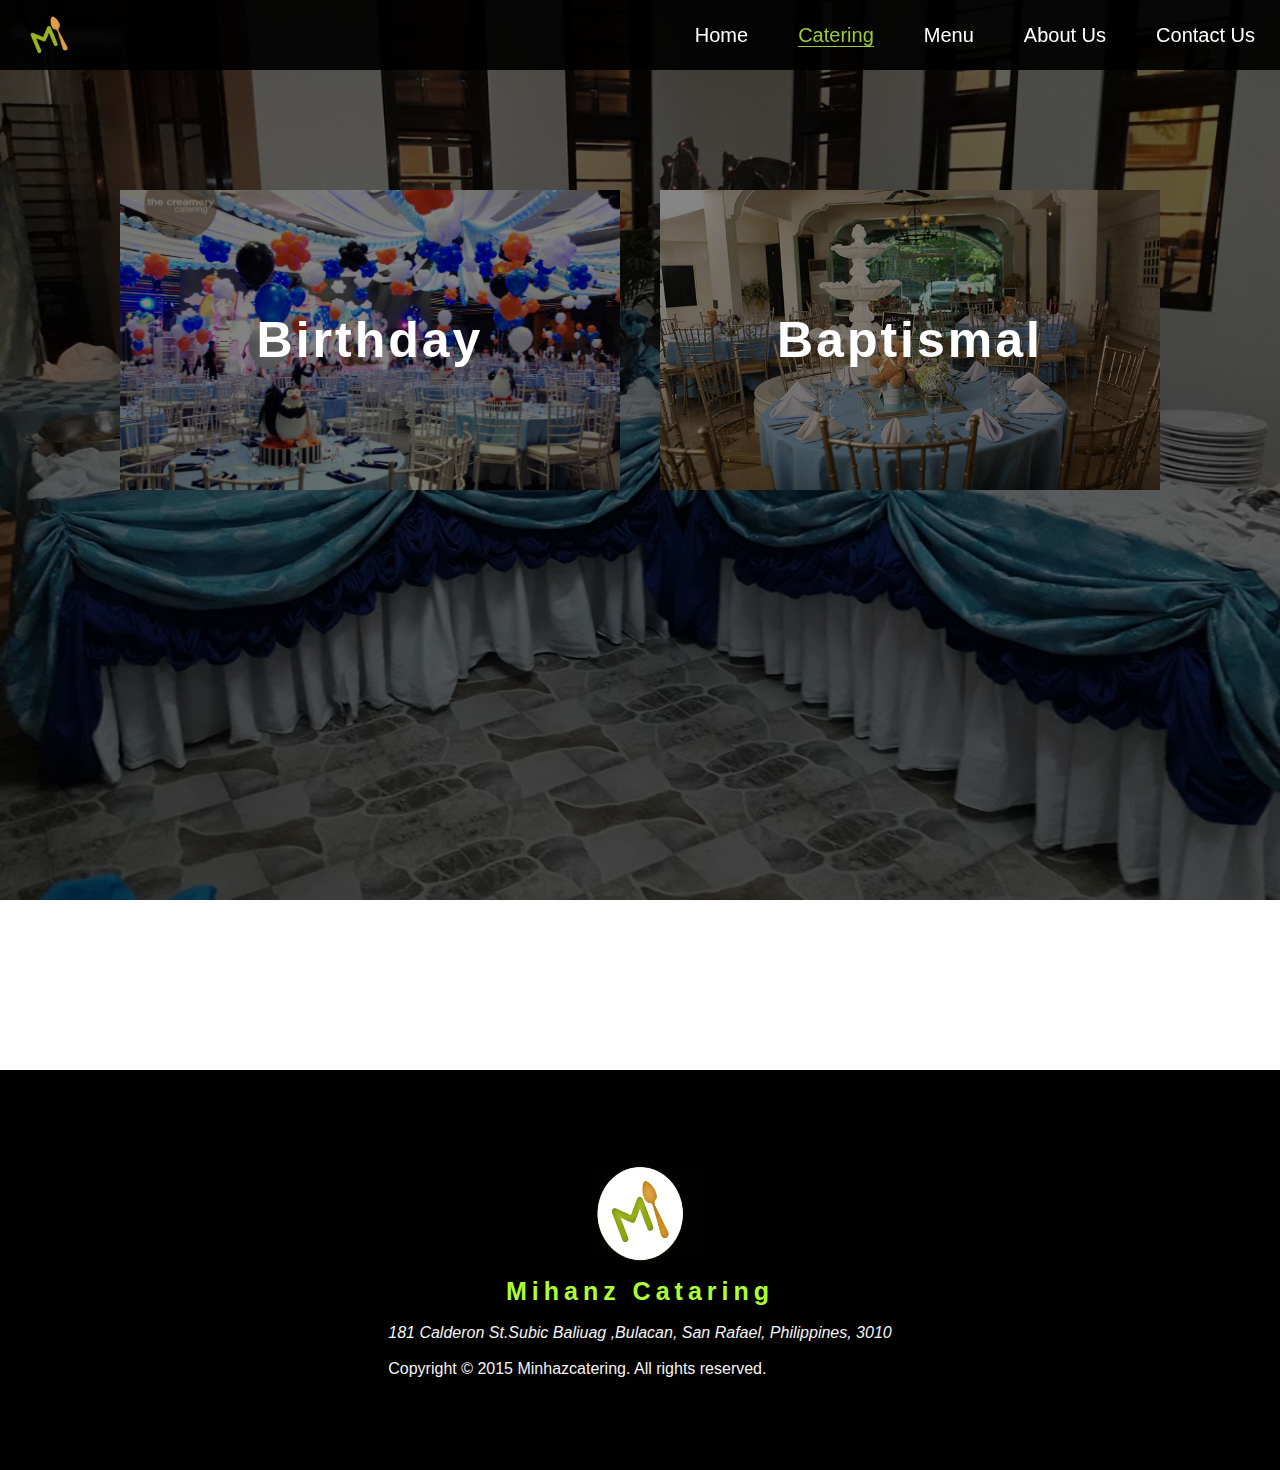
<file: html/catering.html>
<!DOCTYPE html>
<html lang="en">
<head>
    <meta charset="UTF-8">
    <meta http-equiv="X-UA-Compatible" content="IE=edge">
    <meta name="viewport" content="width=device-width, initial-scale=1.0">  
    <link rel="stylesheet" href="..\css\catering.css">
    <title>Catering | Mihanz Catering</title>
</head>
<div id="tap"></div>
    <nav id="home" >
        <a href="..\index.html"><img src="mihanz-logo-transparent.png" alt="logo" id="logo" title="Mihanz Catering"> </a> 

        <ul>
            
            <li><a href="..\index.html">Home</a></li>
            <li><a href="#" id="active">Catering</a></li>
            <li><a href="menu.html">Menu</a></li>
            <li><a href="#about">About Us</a></li>
            <li><a href="#footer">Contact Us</a></li>


        </ul>
        
    </nav> 
<body >
    <div class="container">
        <div class="item-selection" id="birthday"><a href="birthday.html">Birthday</a></div>
        <div class="item-selection" id="baptismal"><a href="">Baptismal</a></div>
    </div>

    
    
    
</body>
<footer id="footer">
    <div id="foot-con">
    <center> 
    <img src="mihanz_Logo.jpg" alt="logo" id="flogo" title="Mihanz Catering">
    <h1 id="fsname">Mihanz Cataring</h1>
    </center>
    <br>
    <address>181 Calderon St.Subic Baliuag ,Bulacan, San Rafael, Philippines, 3010</address>
    <br>
    <p>Copyright &copy; 2015 Minhazcatering. All rights reserved.</p>
    </div>
   
</footer>
</html>
</file>
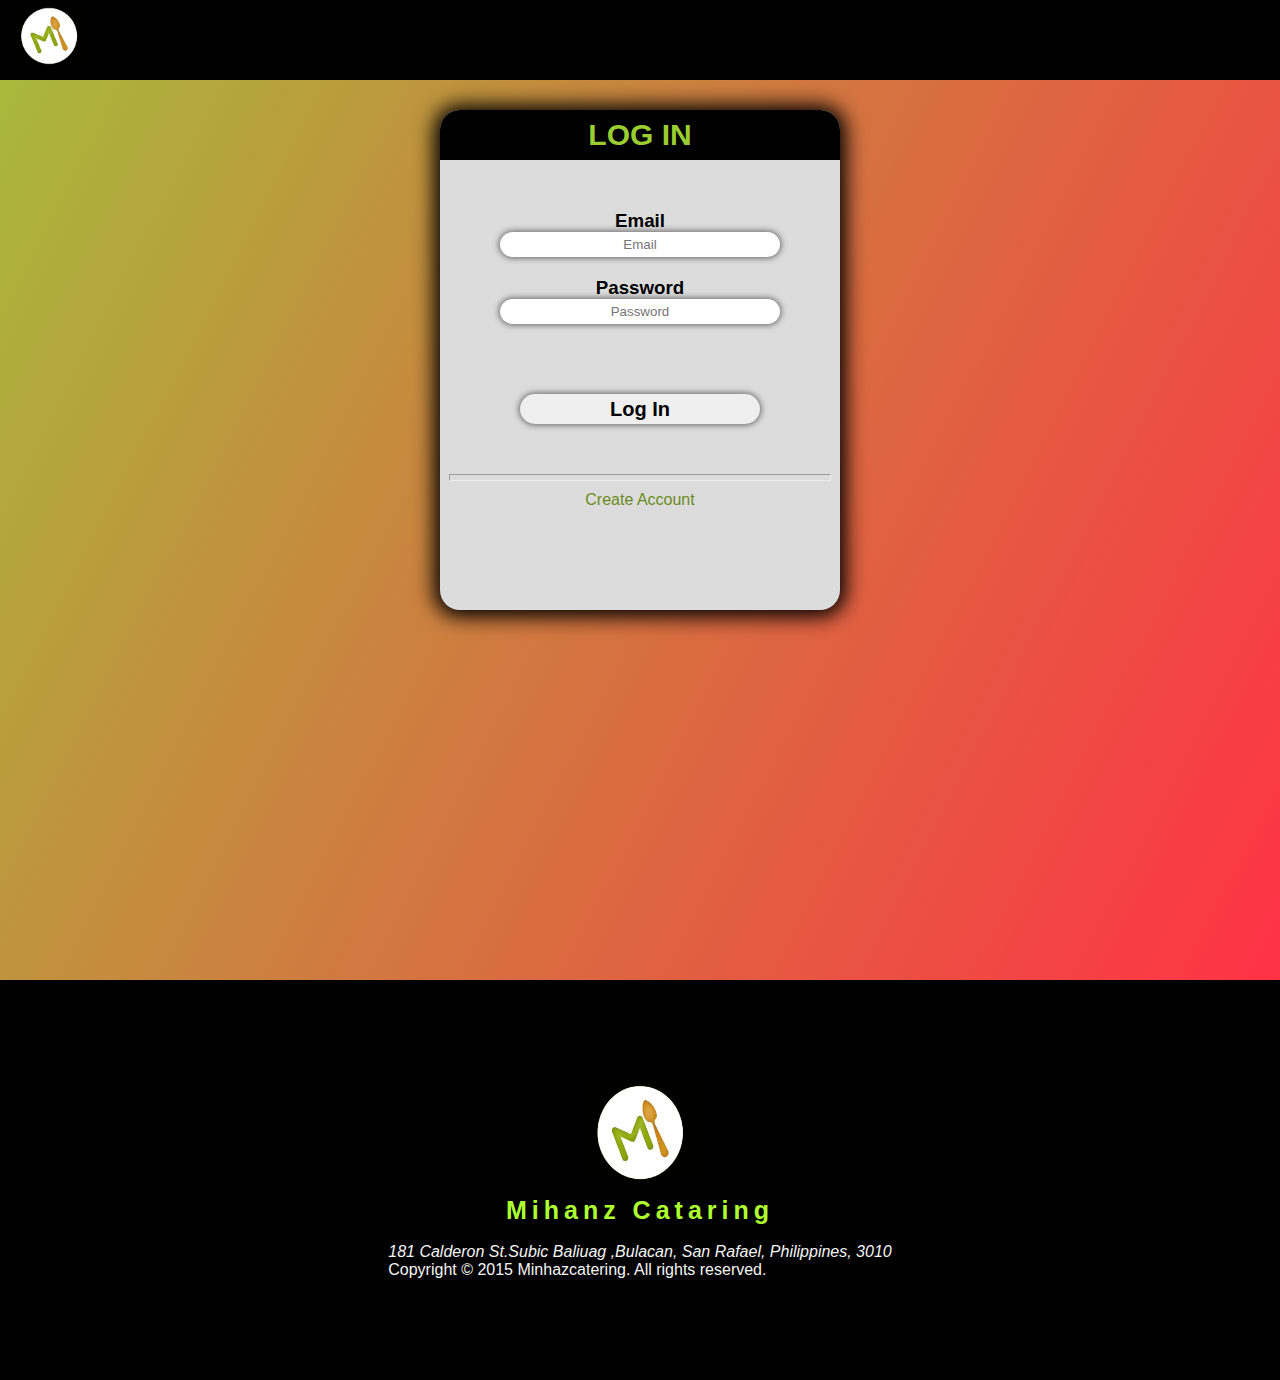
<file: html/login.html>
<!DOCTYPE html>
<html lang="en">
<head>
    <meta charset="UTF-8">
    <meta http-equiv="X-UA-Compatible" content="IE=edge">
    <meta name="viewport" content="width=device-width, initial-scale=1.0">
    <link rel="stylesheet" href="..\css\login.css">
    <title>Log In | Mihanz Catering</title>
</head>
<nav id="home" >
    <a href="..\index.html"><img src="mihanz_Logo.jpg" alt="logo" id="logo" title="Mihanz Catering"> </a> 
</nav> 
<body>
    <div class="container">
        

        <div class="form">
            <div class="nav-login">
                LOG IN
            </div>
                


            <h3>Email </h3>  <input type="email" id="email" placeholder="Email">

            <h3>Password </h3>  <input type="password" id="password" placeholder="Password">
                
            <button id="login-button"><a href="Cart.html">Log In</a></button>
                
                <hr>
                <div id="Register"><a href="register.html" ><p>Create Account</p></a> </div>
               






        </div>





    </div>
    
</body>
<footer id="footer">
    <div id="foot-con">
    <center> 
    <img src="mihanz_Logo.jpg" alt="logo" id="flogo" title="Mihanz Catering">
    <h1 id="fsname">Mihanz Cataring</h1>
    </center>
    <br>
    <address>181 Calderon St.Subic Baliuag ,Bulacan, San Rafael, Philippines, 3010</address>
    <p>Copyright &copy; 2015 Minhazcatering. All rights reserved.</p>
    </div>
   
</footer>
</html>
</file>
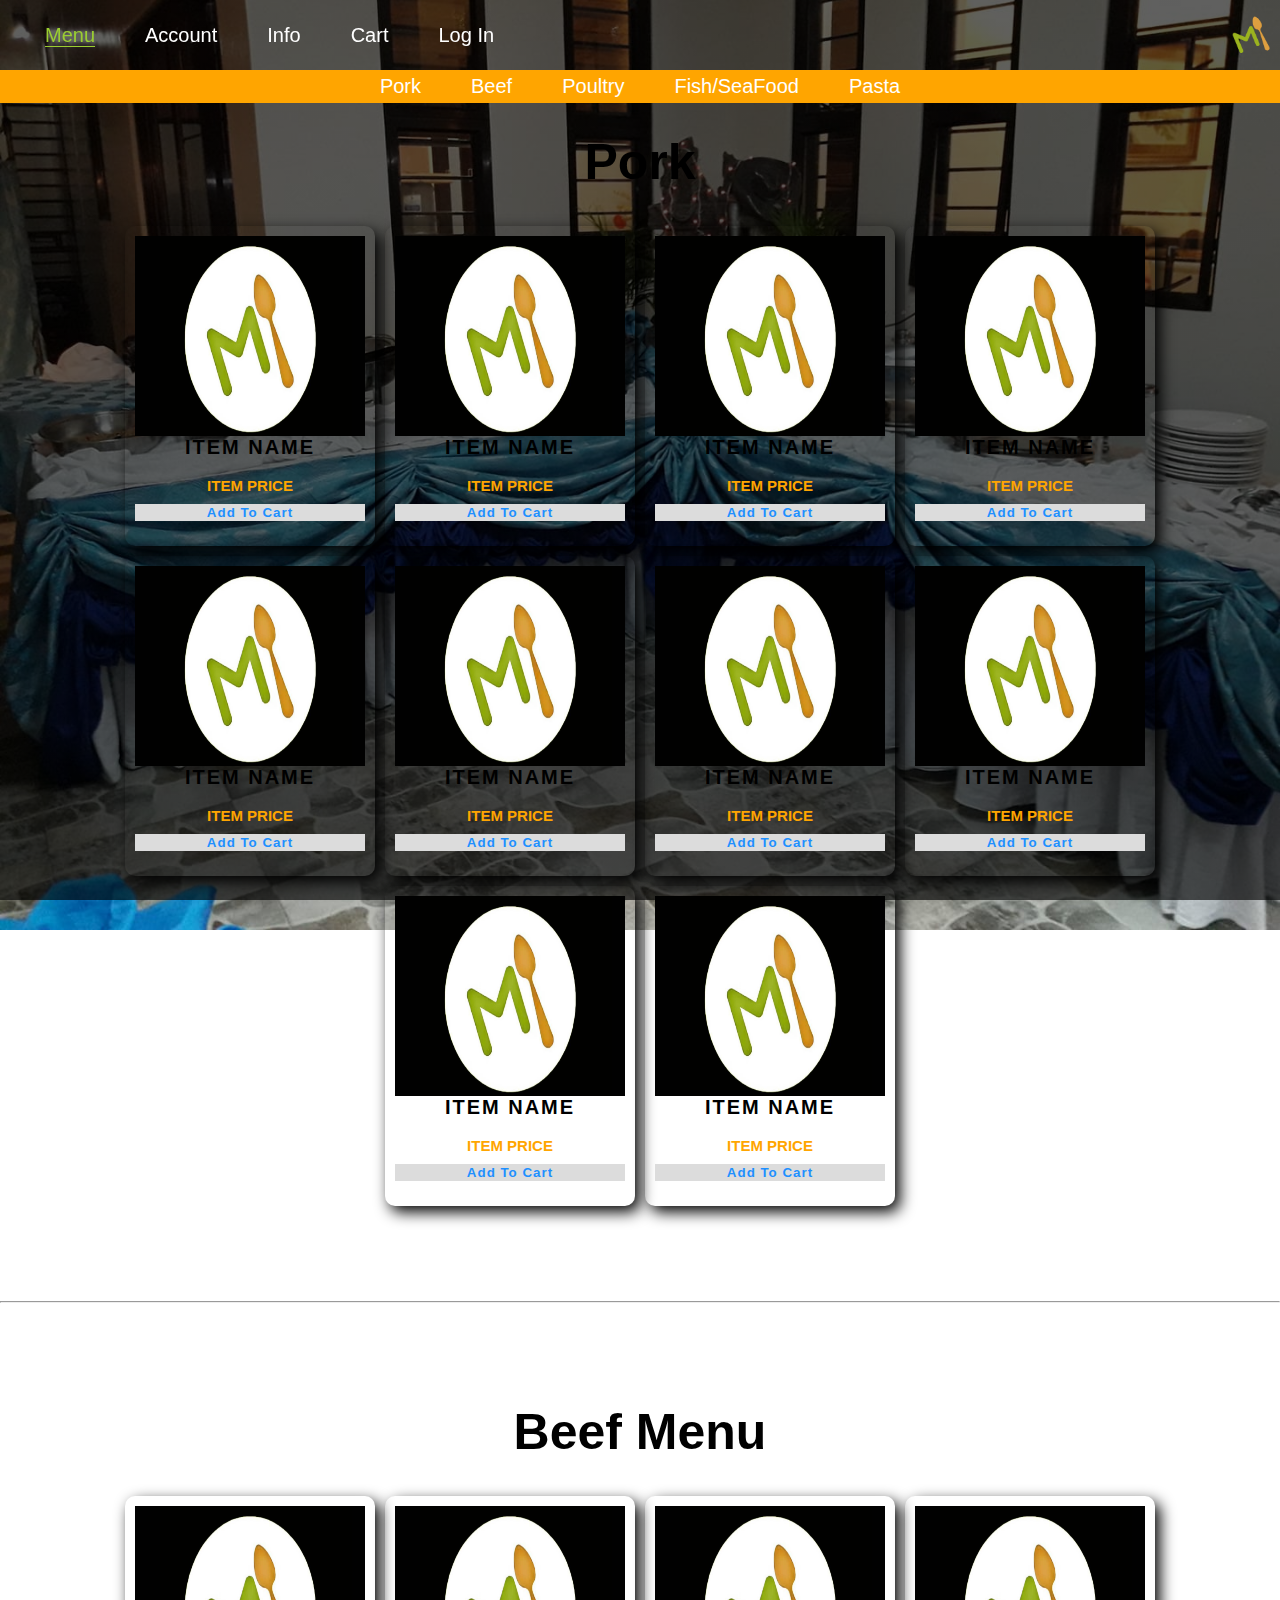
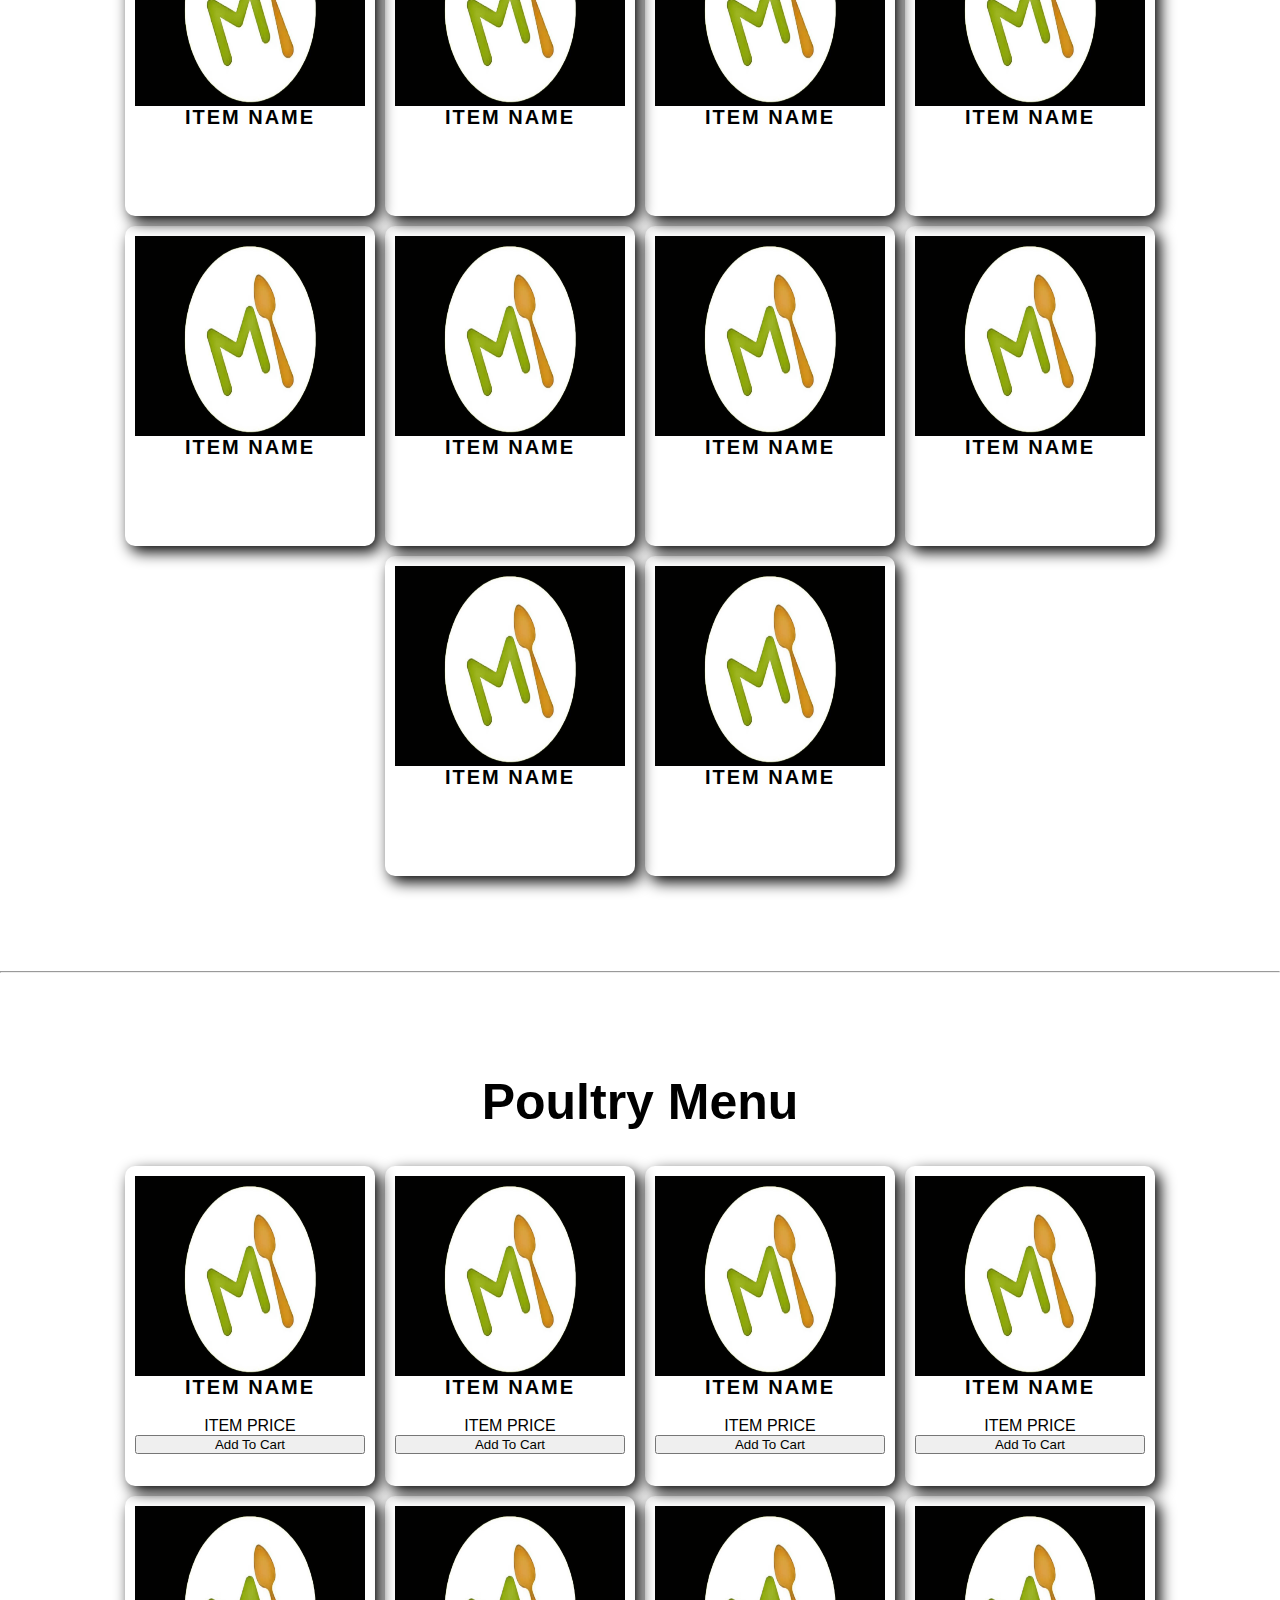
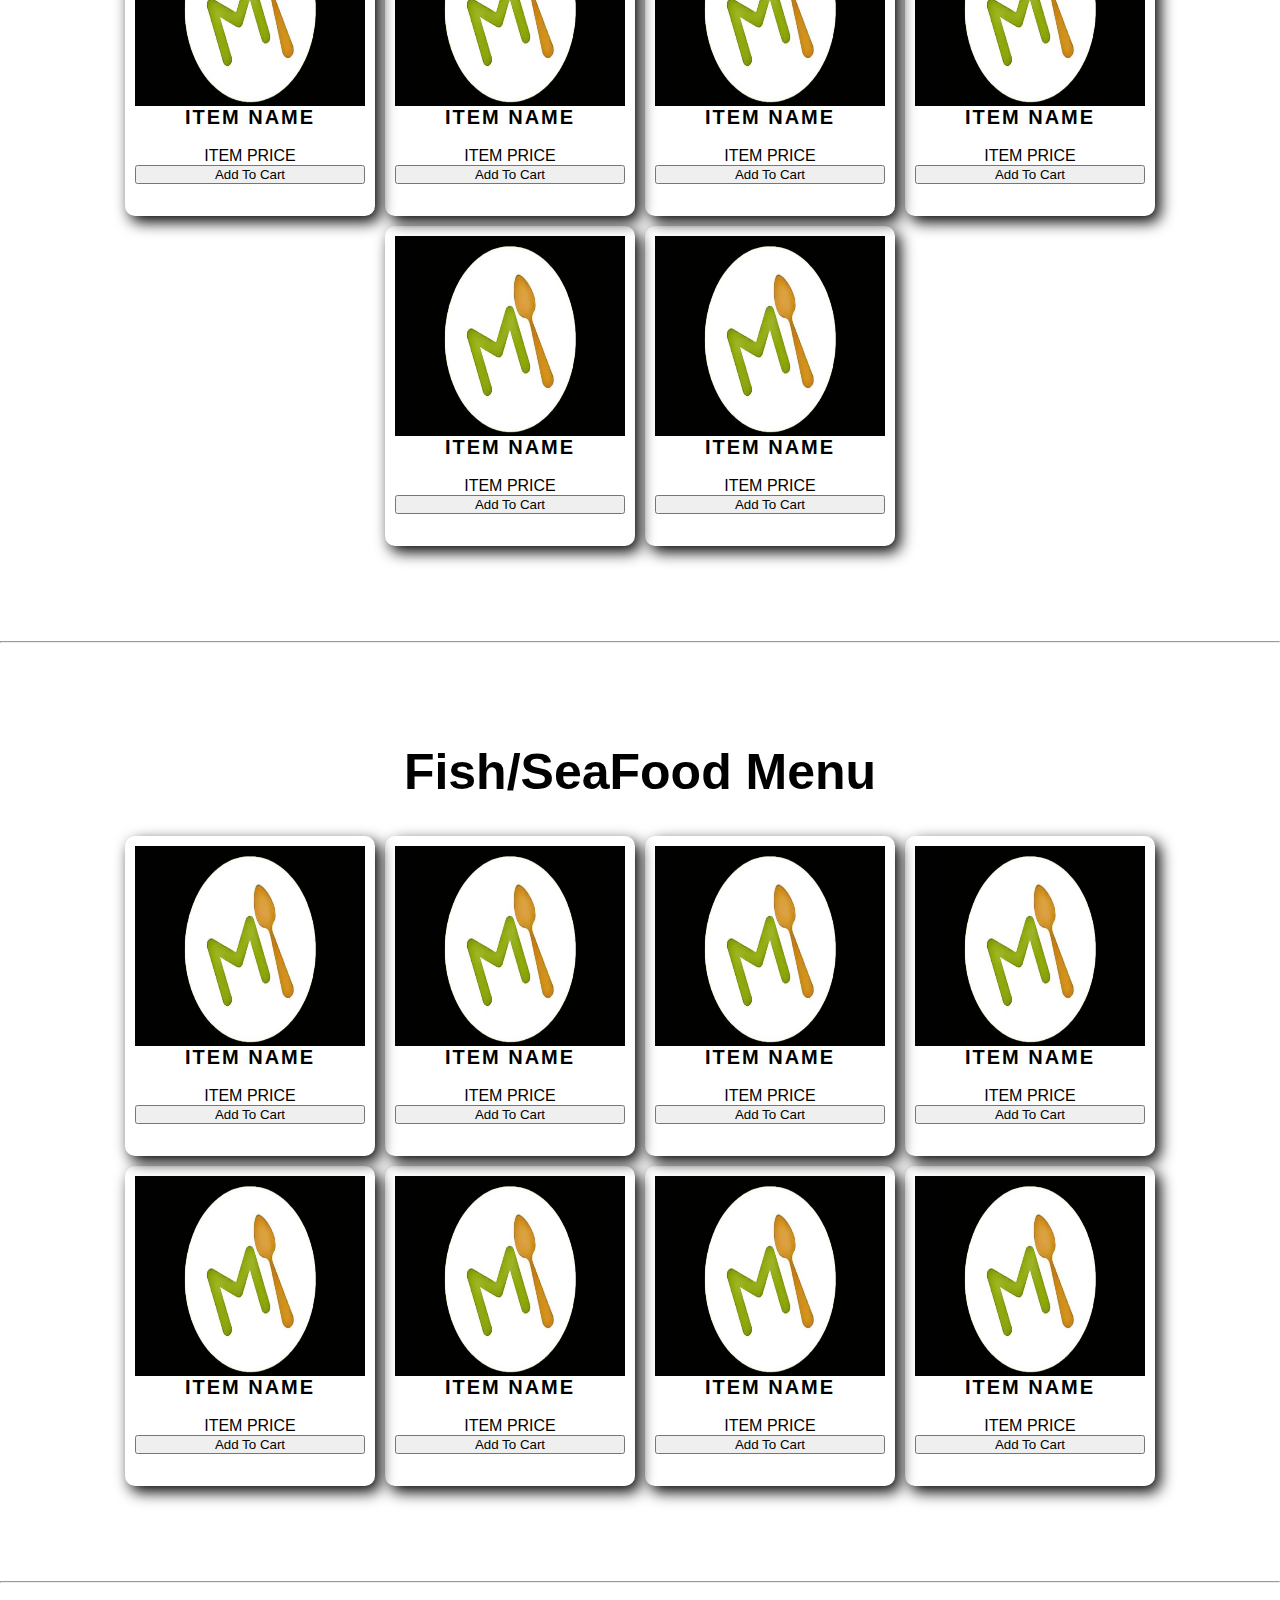
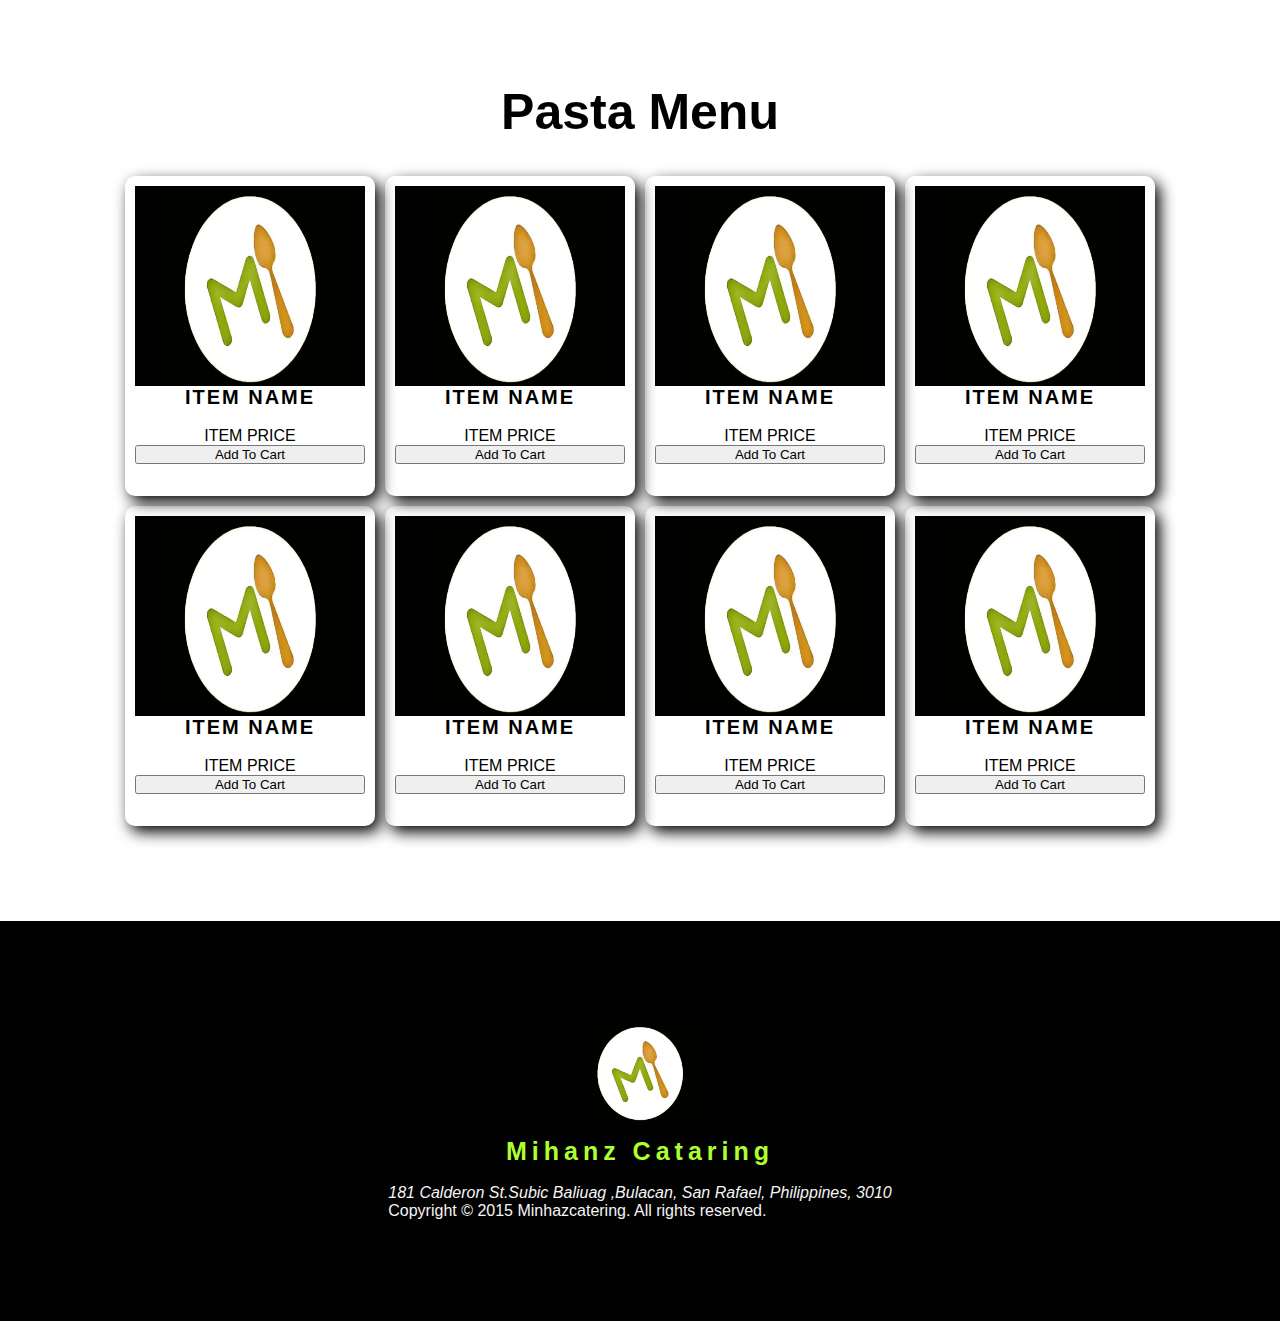
<file: html/menu.html>
<!DOCTYPE html>
<html lang="en">
<head>
    <meta charset="UTF-8">
    <meta http-equiv="X-UA-Compatible" content="IE=edge">
    <meta name="viewport" content="width=device-width, initial-scale=1.0">
    <link rel="stylesheet" href="..\css\menu.css">
    <title>  Menu | Mihanz Catering  </title>
</head>
<nav id="home" >
        <a href="..\index.html"><img src="mihanz-logo-transparent.png" alt="logo" id="logo" title="Mihanz Catering"> </a> 

        <ul>
            <li><a href="#" id="active">Menu</a></li>
            <li><a href="account.html">Account</a></li>
            <li><a href="#">Info</a></li>
            <li><a href="Cart.html">Cart</a></li>
            <li><a href="login.html">Log In</a></li>


        </ul>
    </nav> 
<div class="option">
<ul>
    
    <li><a href="#Pork">Pork</a></li>
    <li><a href="#Beef">Beef</a></li>
    <li><a href="#Poultry">Poultry</a></li>
    <li><a href="#Fish">Fish/SeaFood</a></li>
    <li><a href="#Pasta">Pasta </a></li>
</ul>
</div>
<body id="Pork">
    <div class="menucon">
        
        <div  id="Prk" class="menu-option-container">
            <div class="menu-title"> <h1 >Pork</h1> </div>
            <div class="item-con">
                <div class="menu-item">
                    <img src="mihanz_Logo.jpg" alt="" class="item-picture">
                    <h1 class="item-name">ITEM NAME</h1><br>
                    <p class="price">ITEM PRICE</p>
                    <button class="button">Add To Cart</button>

                </div>
                <div class="menu-item">
                    <img src="mihanz_Logo.jpg" alt="" class="item-picture">
                    <h1 class="item-name">ITEM NAME</h1><br>
                    <p class="price">ITEM PRICE</p>
                    <button class="button">Add To Cart</button>

                </div>
                <div class="menu-item">
                    <img src="mihanz_Logo.jpg" alt="" class="item-picture">
                    <h1 class="item-name">ITEM NAME</h1><br>
                    <p class="price">ITEM PRICE</p>
                    <button class="button">Add To Cart</button>

                </div>
                <div class="menu-item">
                    <img src="mihanz_Logo.jpg" alt="" class="item-picture">
                    <h1 class="item-name">ITEM NAME</h1><br>
                    <p class="price">ITEM PRICE</p>
                    <button class="button">Add To Cart</button>

                </div>
                <div class="menu-item">
                    <img src="mihanz_Logo.jpg" alt="" class="item-picture">
                    <h1 class="item-name">ITEM NAME</h1><br>
                    <p class="price">ITEM PRICE</p>
                    <button class="button">Add To Cart</button>

                </div>
                <div class="menu-item">
                    <img src="mihanz_Logo.jpg" alt="" class="item-picture">
                    <h1 class="item-name">ITEM NAME</h1><br>
                    <p class="price">ITEM PRICE</p>
                    <button class="button">Add To Cart</button>

                </div>
                <div class="menu-item">
                    <img src="mihanz_Logo.jpg" alt="" class="item-picture">
                    <h1 class="item-name">ITEM NAME</h1><br>
                    <p class="price">ITEM PRICE</p>
                    <button class="button">Add To Cart</button>

                </div>
                <div class="menu-item">
                    <img src="mihanz_Logo.jpg" alt="" class="item-picture">
                    <h1 class="item-name">ITEM NAME</h1><br>
                    <p class="price">ITEM PRICE</p>
                    <button class="button">Add To Cart</button>

                </div>
                <div class="menu-item">
                    <img src="mihanz_Logo.jpg" alt="" class="item-picture">
                    <h1 class="item-name">ITEM NAME</h1><br>
                    <p class="price">ITEM PRICE</p>
                    <button class="button">Add To Cart</button>

                </div>
                <div class="menu-item">
                    <img src="mihanz_Logo.jpg" alt="" class="item-picture">
                    <h1 class="item-name">ITEM NAME</h1><br>
                    <p class="price">ITEM PRICE</p>
                    <button class="button">Add To Cart</button>

                </div>




            </div>
            
        </div>
        <hr>
        <div  id="Beef" class="menu-option-container">
        <div class="menu-title"> <h1 >Beef Menu</h1> </div>
            <div class="item-con" id="sh">
                <div class="menu-item">
                    <img src="mihanz_Logo.jpg" alt="" class="item-picture">
                    <h1 class="item-name">ITEM NAME</h1><br>

                </div>
                <div class="menu-item">
                    <img src="mihanz_Logo.jpg" alt="" class="item-picture">
                    <h1 class="item-name">ITEM NAME</h1><br>

                </div>
                <div class="menu-item">
                    <img src="mihanz_Logo.jpg" alt="" class="item-picture">
                    <h1 class="item-name">ITEM NAME</h1><br>

                </div>
                <div class="menu-item">
                    <img src="mihanz_Logo.jpg" alt="" class="item-picture">
                    <h1 class="item-name">ITEM NAME</h1><br>

                </div>
                <div class="menu-item">
                    <img src="mihanz_Logo.jpg" alt="" class="item-picture">
                    <h1 class="item-name">ITEM NAME</h1><br>

                </div>
                <div class="menu-item">
                    <img src="mihanz_Logo.jpg" alt="" class="item-picture">
                    <h1 class="item-name">ITEM NAME</h1><br>

                </div>
                <div class="menu-item">
                    <img src="mihanz_Logo.jpg" alt="" class="item-picture">
                    <h1 class="item-name">ITEM NAME</h1><br>

                </div>
                <div class="menu-item">
                    <img src="mihanz_Logo.jpg" alt="" class="item-picture">
                    <h1 class="item-name">ITEM NAME</h1><br>
                </div>
                <div class="menu-item">
                    <img src="mihanz_Logo.jpg" alt="" class="item-picture">
                    <h1 class="item-name">ITEM NAME</h1><br>

                </div>
                <div class="menu-item">
                    <img src="mihanz_Logo.jpg" alt="" class="item-picture">
                    <h1 class="item-name">ITEM NAME</h1><br>

                </div>
            
        </div>
        </div>
        <hr>
        <div id="Poultry" class="menu-option-container">

            <div class="menu-title"> <h1 >Poultry Menu</h1> </div>

            <div class="item-con" >

                <div class="menu-item">
                    <img src="mihanz_Logo.jpg" alt="" class="item-picture">
                    <h1 class="item-name">ITEM NAME</h1><br>
                    <p>ITEM PRICE</p>
                    <button>Add To Cart</button>
                </div>
                <div class="menu-item">
                    <img src="mihanz_Logo.jpg" alt="" class="item-picture">
                    <h1 class="item-name">ITEM NAME</h1><br>
                    <p>ITEM PRICE</p>
                    <button>Add To Cart</button>
                </div>
            
                <div class="menu-item">
                    <img src="mihanz_Logo.jpg" alt="" class="item-picture">
                    <h1 class="item-name">ITEM NAME</h1><br>
                    <p>ITEM PRICE</p>
                    <button>Add To Cart</button>
                </div>
                <div class="menu-item">
                    <img src="mihanz_Logo.jpg" alt="" class="item-picture">
                    <h1 class="item-name">ITEM NAME</h1><br>
                    <p>ITEM PRICE</p>
                    <button>Add To Cart</button>
                </div>
            
                <div class="menu-item">
                    <img src="mihanz_Logo.jpg" alt="" class="item-picture">
                    <h1 class="item-name">ITEM NAME</h1><br>
                    <p>ITEM PRICE</p>
                    <button>Add To Cart</button>
                </div>
            
                <div class="menu-item">
                    <img src="mihanz_Logo.jpg" alt="" class="item-picture">
                    <h1 class="item-name">ITEM NAME</h1><br>
                    <p>ITEM PRICE</p>
                    <button>Add To Cart</button>
                </div>
            
                <div class="menu-item">
                    <img src="mihanz_Logo.jpg" alt="" class="item-picture">
                    <h1 class="item-name">ITEM NAME</h1><br>
                    <p>ITEM PRICE</p>
                    <button>Add To Cart</button>
                </div>
            
                <div class="menu-item">
                    <img src="mihanz_Logo.jpg" alt="" class="item-picture">
                    <h1 class="item-name">ITEM NAME</h1><br>
                    <p>ITEM PRICE</p>
                    <button>Add To Cart</button>
                </div>
            
                <div class="menu-item">
                    <img src="mihanz_Logo.jpg" alt="" class="item-picture">
                    <h1 class="item-name">ITEM NAME</h1><br>
                    <p>ITEM PRICE</p>
                    <button>Add To Cart</button>
                </div>
                <div class="menu-item">
                    <img src="mihanz_Logo.jpg" alt="" class="item-picture">
                    <h1 class="item-name">ITEM NAME</h1><br>
                    <p>ITEM PRICE</p>
                    <button>Add To Cart</button>
                </div>
            
        </div>    
        </div>
        <hr>
        <div id="Fish" class="menu-option-container">
            
                <div class="menu-title"> <h1 >Fish/SeaFood Menu</h1> </div>
                <div class="item-con">
                    <div class="menu-item">
                        <img src="mihanz_Logo.jpg" alt="" class="item-picture">
                        <h1 class="item-name">ITEM NAME</h1><br>
                        <p>ITEM PRICE</p>
                        <button>Add To Cart</button>
    
                    </div>
                    <div class="menu-item">
                        <img src="mihanz_Logo.jpg" alt="" class="item-picture">
                        <h1 class="item-name">ITEM NAME</h1><br>
                        <p>ITEM PRICE</p>
                        <button>Add To Cart</button>
    
                    </div>
                    <div class="menu-item">
                        <img src="mihanz_Logo.jpg" alt="" class="item-picture">
                        <h1 class="item-name">ITEM NAME</h1><br>
                        <p>ITEM PRICE</p>
                        <button>Add To Cart</button>
    
                    </div>
                    <div class="menu-item">
                        <img src="mihanz_Logo.jpg" alt="" class="item-picture">
                        <h1 class="item-name">ITEM NAME</h1><br>
                        <p>ITEM PRICE</p>
                        <button>Add To Cart</button>
    
                    </div>
                    <div class="menu-item">
                        <img src="mihanz_Logo.jpg" alt="" class="item-picture">
                        <h1 class="item-name">ITEM NAME</h1><br>
                        <p>ITEM PRICE</p>
                        <button>Add To Cart</button>
    
                    </div>
                    <div class="menu-item">
                        <img src="mihanz_Logo.jpg" alt="" class="item-picture">
                        <h1 class="item-name">ITEM NAME</h1><br>
                        <p>ITEM PRICE</p>
                        <button>Add To Cart</button>
    
                    </div>
                    <div class="menu-item">
                        <img src="mihanz_Logo.jpg" alt="" class="item-picture">
                        <h1 class="item-name">ITEM NAME</h1><br>
                        <p>ITEM PRICE</p>
                        <button>Add To Cart</button>
    
                    </div>
                    <div class="menu-item">
                        <img src="mihanz_Logo.jpg" alt="" class="item-picture">
                        <h1 class="item-name">ITEM NAME</h1><br>
                        <p>ITEM PRICE</p>
                        <button>Add To Cart</button>
    
                    </div>
    
    
    
    
                </div>
                
        </div>
        <hr>
        <div  id="Pasta" class="menu-option-container">
                <div class="menu-title"> <h1 >Pasta Menu</h1> </div>
                <div class="item-con">
                    <div class="menu-item">
                        <img src="mihanz_Logo.jpg" alt="" class="item-picture">
                        <h1 class="item-name">ITEM NAME</h1><br>
                        <p>ITEM PRICE</p>
                        <button>Add To Cart</button>
    
                    </div>
                    <div class="menu-item">
                        <img src="mihanz_Logo.jpg" alt="" class="item-picture">
                        <h1 class="item-name">ITEM NAME</h1><br>
                        <p>ITEM PRICE</p>
                        <button>Add To Cart</button>
    
                    </div>
                    <div class="menu-item">
                        <img src="mihanz_Logo.jpg" alt="" class="item-picture">
                        <h1 class="item-name">ITEM NAME</h1><br>
                        <p>ITEM PRICE</p>
                        <button>Add To Cart</button>
    
                    </div>
                    <div class="menu-item">
                        <img src="mihanz_Logo.jpg" alt="" class="item-picture">
                        <h1 class="item-name">ITEM NAME</h1><br>
                        <p>ITEM PRICE</p>
                        <button>Add To Cart</button>
    
                    </div>
                    <div class="menu-item">
                        <img src="mihanz_Logo.jpg" alt="" class="item-picture">
                        <h1 class="item-name">ITEM NAME</h1><br>
                        <p>ITEM PRICE</p>
                        <button>Add To Cart</button>
    
                    </div>
                    <div class="menu-item">
                        <img src="mihanz_Logo.jpg" alt="" class="item-picture">
                        <h1 class="item-name">ITEM NAME</h1><br>
                        <p>ITEM PRICE</p>
                        <button>Add To Cart</button>
    
                    </div>
                    <div class="menu-item">
                        <img src="mihanz_Logo.jpg" alt="" class="item-picture">
                        <h1 class="item-name">ITEM NAME</h1><br>
                        <p>ITEM PRICE</p>
                        <button>Add To Cart</button>
    
                    </div>
                    <div class="menu-item">
                        <img src="mihanz_Logo.jpg" alt="" class="item-picture">
                        <h1 class="item-name">ITEM NAME</h1><br>
                        <p>ITEM PRICE</p>
                        <button>Add To Cart</button>
    
                    </div>
    
    
    
    
                </div>
                
            </div>
</div>
    </div>
</body>

<footer id="footer">
        <div id="foot-con">
        <center> 
        <img src="mihanz_Logo.jpg" alt="logo" id="flogo" title="Mihanz Catering">
        <h1 id="fsname">Mihanz Cataring</h1>
        </center>
        <br>
        <address>181 Calderon St.Subic Baliuag ,Bulacan, San Rafael, Philippines, 3010</address>
        <p>Copyright &copy; 2015 Minhazcatering. All rights reserved.</p>
        </div>
       
</footer>
</html>
</file>
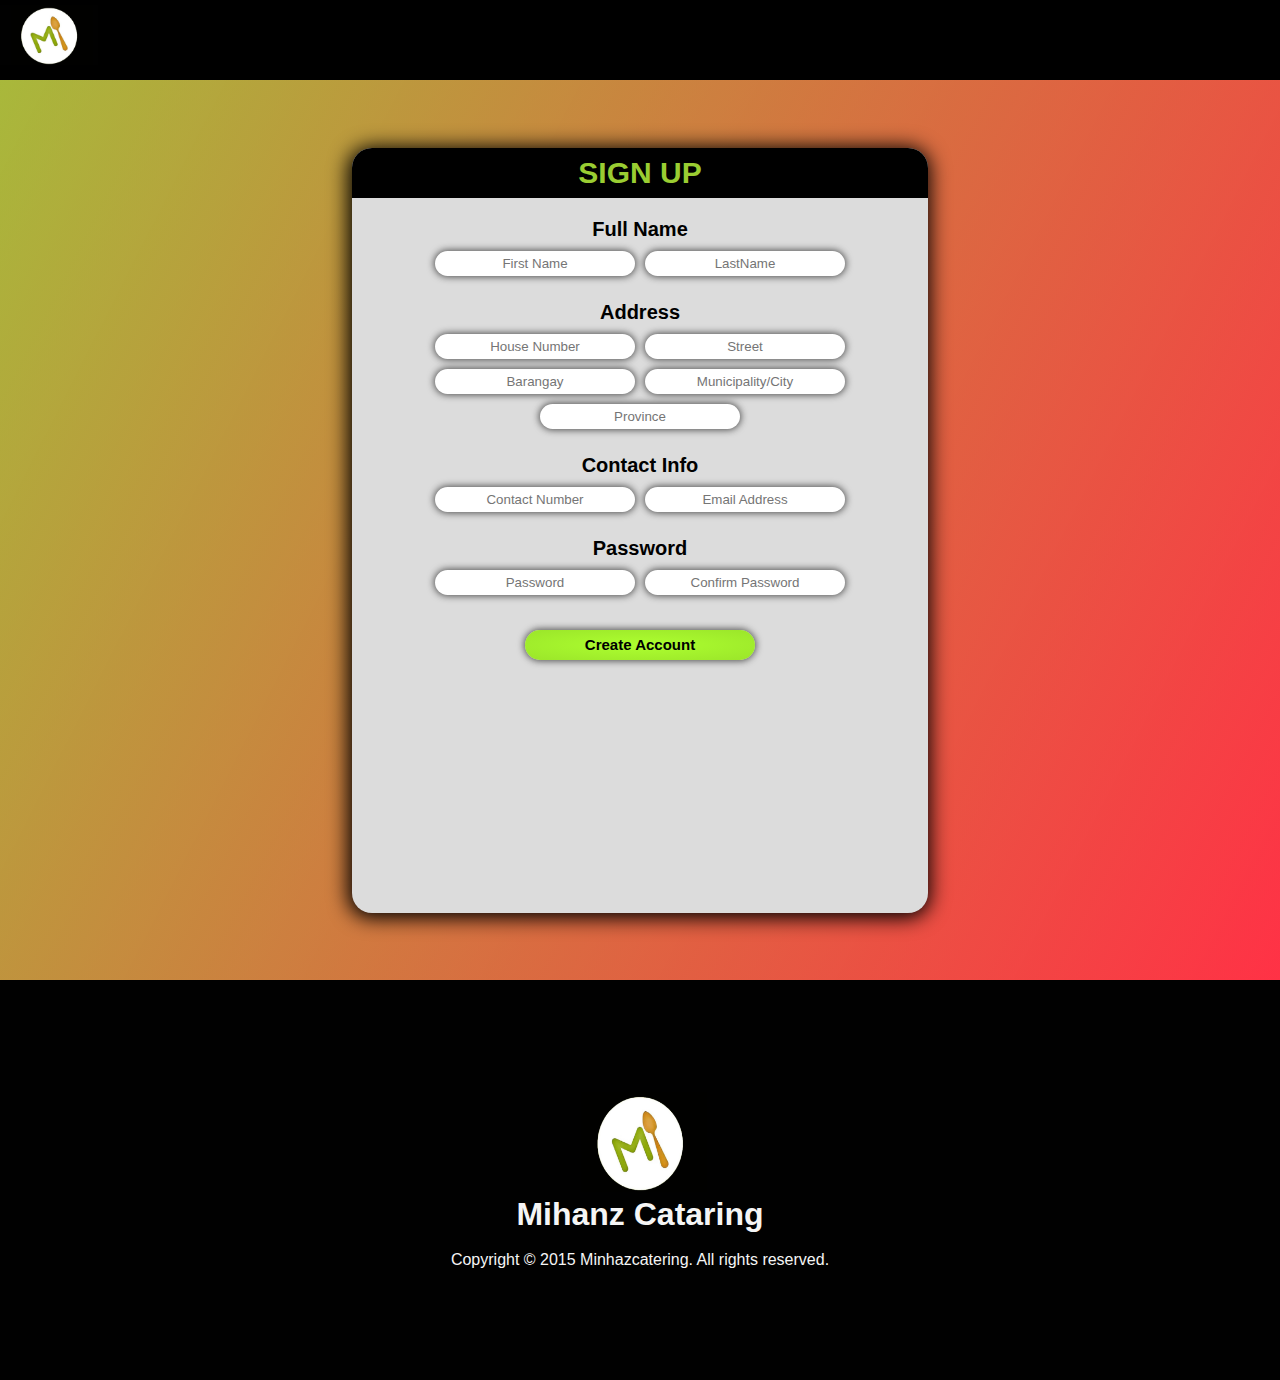
<file: html/register.html>
<!DOCTYPE html>
<html lang="en">
<head>
    <meta charset="UTF-8">
    <meta http-equiv="X-UA-Compatible" content="IE=edge">
    <meta name="viewport" content="width=device-width, initial-scale=1.0">
    <link rel="stylesheet" href="..\css\register.css">
    <title>Registration | Mihanz Catering</title>
</head>
<div id="tap"></div>
    <nav id="home" >
        <a href="..\index.html"><img src="mihanz_Logo.jpg" alt="logo" id="logo" title="Mihanz Catering"> </a>   
    </nav> 
<body>
    <div class="container">
        <div class="register-form">
            <div id="signup">
                SIGN UP
            </div>
            <div class="title">Full Name</div>
            <div id="name-container">  
                

                <input type="text"  placeholder="First Name" required>
                <input type="text"  placeholder="LastName" required>
            </div>
            <div class="title">Address</div>
            <div id="address-container">
                <input type="text"  placeholder="House Number" >
                <input type="text" placeholder="Street">
                <input type="text" placeholder="Barangay">
                <input type="text" placeholder="Municipality/City">
                <input type="text" placeholder="Province">
            </div>
           
            <div class="title">Contact Info</div>
            
            <div id="contact-container">
                 <input type="tel" placeholder="Contact Number">
            <input type="email" placeholder="Email Address">
            </div>
            <div class="title">Password</div>
            <div id="password-container">
                <input type="password" placeholder="Password">
                <input type="password" placeholder="Confirm Password">
            </div>
           

           <button id="Create-button"><a href="login.html">Create Account</a></button> 


        </div>














    </div>
</body>
<footer id="footer">
    <div id="foot-con">
    <center> 
    <img src="mihanz_Logo.jpg" alt="logo" id="flogo" title="Mihanz Catering">
    <h1 id="fsname">Mihanz Cataring</h1>
    </center>
    <br>
    <address></address>
    <p>Copyright &copy; 2015 Minhazcatering. All rights reserved.</p>
    </div>
   
</footer>
</html>
</file>
